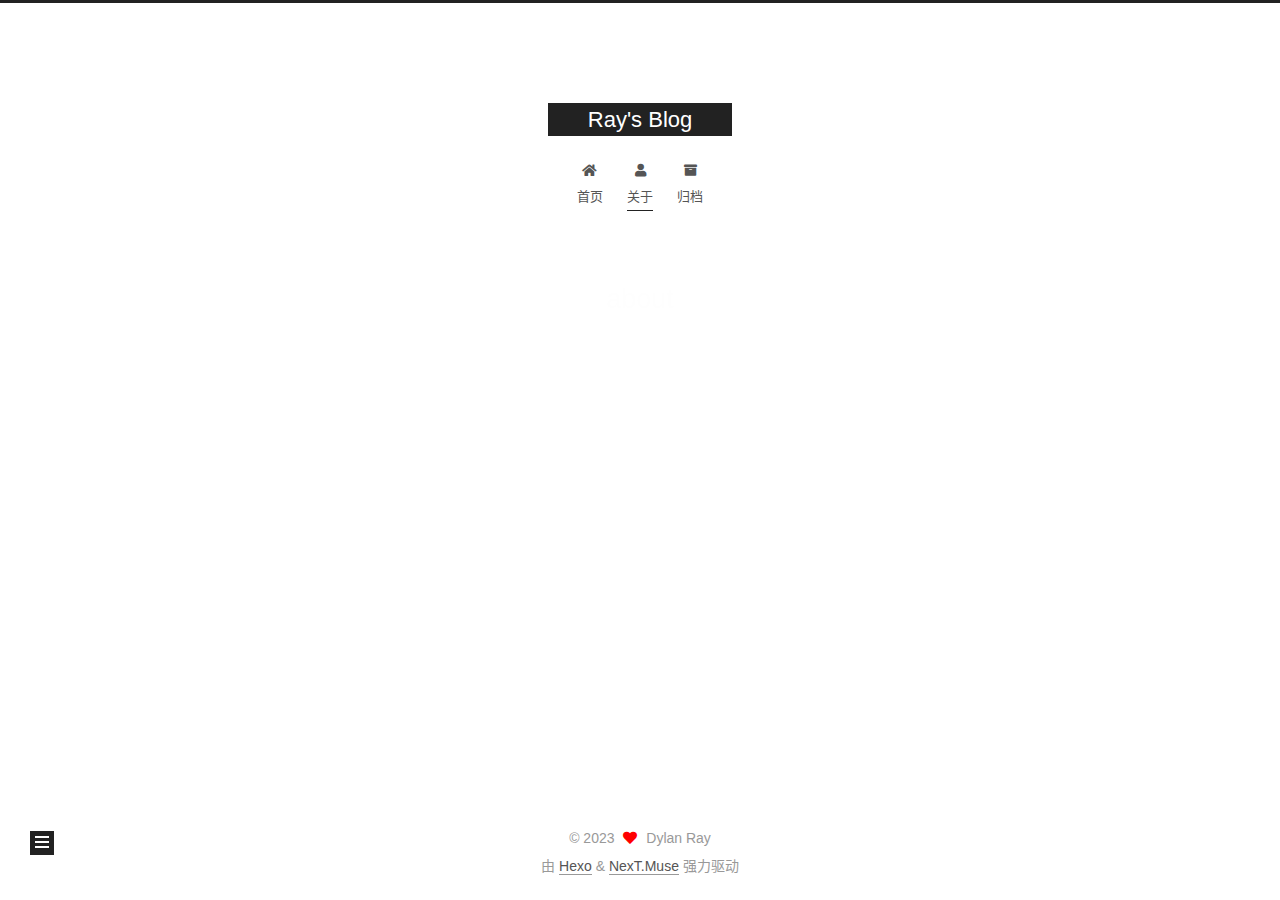
<file: about/index.html>
<!DOCTYPE html>
<html lang="zh-CN">
<head>
  <meta charset="UTF-8">
<meta name="viewport" content="width=device-width, initial-scale=1, maximum-scale=2">
<meta name="theme-color" content="#222">
<meta name="generator" content="Hexo 6.3.0">
  <link rel="apple-touch-icon" sizes="180x180" href="/images/apple-touch-icon-next.png">
  <link rel="icon" type="image/png" sizes="32x32" href="/images/favicon-32x32-next.png">
  <link rel="icon" type="image/png" sizes="16x16" href="/images/favicon-16x16-next.png">
  <link rel="mask-icon" href="/images/logo.svg" color="#222">

<link rel="stylesheet" href="/css/main.css">


<link rel="stylesheet" href="/lib/font-awesome/css/all.min.css">

<script id="hexo-configurations">
    var NexT = window.NexT || {};
    var CONFIG = {"hostname":"example.com","root":"/","scheme":"Muse","version":"7.8.0","exturl":false,"sidebar":{"position":"left","display":"post","padding":18,"offset":12,"onmobile":false},"copycode":{"enable":false,"show_result":false,"style":null},"back2top":{"enable":true,"sidebar":false,"scrollpercent":false},"bookmark":{"enable":false,"color":"#222","save":"auto"},"fancybox":false,"mediumzoom":false,"lazyload":false,"pangu":false,"comments":{"style":"tabs","active":null,"storage":true,"lazyload":false,"nav":null},"algolia":{"hits":{"per_page":10},"labels":{"input_placeholder":"Search for Posts","hits_empty":"We didn't find any results for the search: ${query}","hits_stats":"${hits} results found in ${time} ms"}},"localsearch":{"enable":false,"trigger":"auto","top_n_per_article":1,"unescape":false,"preload":false},"motion":{"enable":true,"async":false,"transition":{"post_block":"fadeIn","post_header":"slideDownIn","post_body":"slideDownIn","coll_header":"slideLeftIn","sidebar":"slideUpIn"}}};
  </script>

  <meta property="og:type" content="website">
<meta property="og:title" content="about">
<meta property="og:url" content="http://example.com/about/index.html">
<meta property="og:site_name" content="Ray&#39;s Blog">
<meta property="og:locale" content="zh_CN">
<meta property="article:published_time" content="2023-11-03T05:25:35.000Z">
<meta property="article:modified_time" content="2023-11-03T05:25:35.954Z">
<meta property="article:author" content="Dylan Ray">
<meta name="twitter:card" content="summary">

<link rel="canonical" href="http://example.com/about/">


<script id="page-configurations">
  // https://hexo.io/docs/variables.html
  CONFIG.page = {
    sidebar: "",
    isHome : false,
    isPost : false,
    lang   : 'zh-CN'
  };
</script>

  <title>about | Ray's Blog
</title>
  






  <noscript>
  <style>
  .use-motion .brand,
  .use-motion .menu-item,
  .sidebar-inner,
  .use-motion .post-block,
  .use-motion .pagination,
  .use-motion .comments,
  .use-motion .post-header,
  .use-motion .post-body,
  .use-motion .collection-header { opacity: initial; }

  .use-motion .site-title,
  .use-motion .site-subtitle {
    opacity: initial;
    top: initial;
  }

  .use-motion .logo-line-before i { left: initial; }
  .use-motion .logo-line-after i { right: initial; }
  </style>
</noscript>

</head>

<body itemscope itemtype="http://schema.org/WebPage">
  <div class="container use-motion">
    <div class="headband"></div>

    <header class="header" itemscope itemtype="http://schema.org/WPHeader">
      <div class="header-inner"><div class="site-brand-container">
  <div class="site-nav-toggle">
    <div class="toggle" aria-label="切换导航栏">
      <span class="toggle-line toggle-line-first"></span>
      <span class="toggle-line toggle-line-middle"></span>
      <span class="toggle-line toggle-line-last"></span>
    </div>
  </div>

  <div class="site-meta">

    <a href="/" class="brand" rel="start">
      <span class="logo-line-before"><i></i></span>
      <h1 class="site-title">Ray's Blog</h1>
      <span class="logo-line-after"><i></i></span>
    </a>
  </div>

  <div class="site-nav-right">
    <div class="toggle popup-trigger">
    </div>
  </div>
</div>




<nav class="site-nav">
  <ul id="menu" class="main-menu menu">
        <li class="menu-item menu-item-home">

    <a href="/" rel="section"><i class="fa fa-home fa-fw"></i>首页</a>

  </li>
        <li class="menu-item menu-item-about">

    <a href="/about/" rel="section"><i class="fa fa-user fa-fw"></i>关于</a>

  </li>
        <li class="menu-item menu-item-archives">

    <a href="/archives/" rel="section"><i class="fa fa-archive fa-fw"></i>归档</a>

  </li>
  </ul>
</nav>




</div>
    </header>

    
  <div class="back-to-top">
    <i class="fa fa-arrow-up"></i>
    <span>0%</span>
  </div>


    <main class="main">
      <div class="main-inner">
        <div class="content-wrap">
          
  
  

          <div class="content page posts-expand">
            

    
    
    
    <div class="post-block" lang="zh-CN">
      <header class="post-header">

<h1 class="post-title" itemprop="name headline">about
</h1>

<div class="post-meta">
  

</div>

</header>

      
      
      
      <div class="post-body">
          

      </div>
      
      
      
    </div>
    

    
    
    


          </div>
          

<script>
  window.addEventListener('tabs:register', () => {
    let { activeClass } = CONFIG.comments;
    if (CONFIG.comments.storage) {
      activeClass = localStorage.getItem('comments_active') || activeClass;
    }
    if (activeClass) {
      let activeTab = document.querySelector(`a[href="#comment-${activeClass}"]`);
      if (activeTab) {
        activeTab.click();
      }
    }
  });
  if (CONFIG.comments.storage) {
    window.addEventListener('tabs:click', event => {
      if (!event.target.matches('.tabs-comment .tab-content .tab-pane')) return;
      let commentClass = event.target.classList[1];
      localStorage.setItem('comments_active', commentClass);
    });
  }
</script>

        </div>
          
  
  <div class="toggle sidebar-toggle">
    <span class="toggle-line toggle-line-first"></span>
    <span class="toggle-line toggle-line-middle"></span>
    <span class="toggle-line toggle-line-last"></span>
  </div>

  <aside class="sidebar">
    <div class="sidebar-inner">

      <ul class="sidebar-nav motion-element">
        <li class="sidebar-nav-toc">
          文章目录
        </li>
        <li class="sidebar-nav-overview">
          站点概览
        </li>
      </ul>

      <!--noindex-->
      <div class="post-toc-wrap sidebar-panel">
      </div>
      <!--/noindex-->

      <div class="site-overview-wrap sidebar-panel">
        <div class="site-author motion-element" itemprop="author" itemscope itemtype="http://schema.org/Person">
  <p class="site-author-name" itemprop="name">Dylan Ray</p>
  <div class="site-description" itemprop="description"></div>
</div>
<div class="site-state-wrap motion-element">
  <nav class="site-state">
      <div class="site-state-item site-state-posts">
          <a href="/archives/">
        
          <span class="site-state-item-count">3</span>
          <span class="site-state-item-name">日志</span>
        </a>
      </div>
  </nav>
</div>



      </div>

    </div>
  </aside>
  <div id="sidebar-dimmer"></div>


      </div>
    </main>

    <footer class="footer">
      <div class="footer-inner">
        

        

<div class="copyright">
  
  &copy; 
  <span itemprop="copyrightYear">2023</span>
  <span class="with-love">
    <i class="fa fa-heart"></i>
  </span>
  <span class="author" itemprop="copyrightHolder">Dylan Ray</span>
</div>
  <div class="powered-by">由 <a href="https://hexo.io/" class="theme-link" rel="noopener" target="_blank">Hexo</a> & <a href="https://muse.theme-next.org/" class="theme-link" rel="noopener" target="_blank">NexT.Muse</a> 强力驱动
  </div>

        








      </div>
    </footer>
  </div>

  
  <script src="/lib/anime.min.js"></script>
  <script src="/lib/velocity/velocity.min.js"></script>
  <script src="/lib/velocity/velocity.ui.min.js"></script>

<script src="/js/utils.js"></script>

<script src="/js/motion.js"></script>


<script src="/js/schemes/muse.js"></script>


<script src="/js/next-boot.js"></script>




  















  

  

  

</body>
</html>
</file>
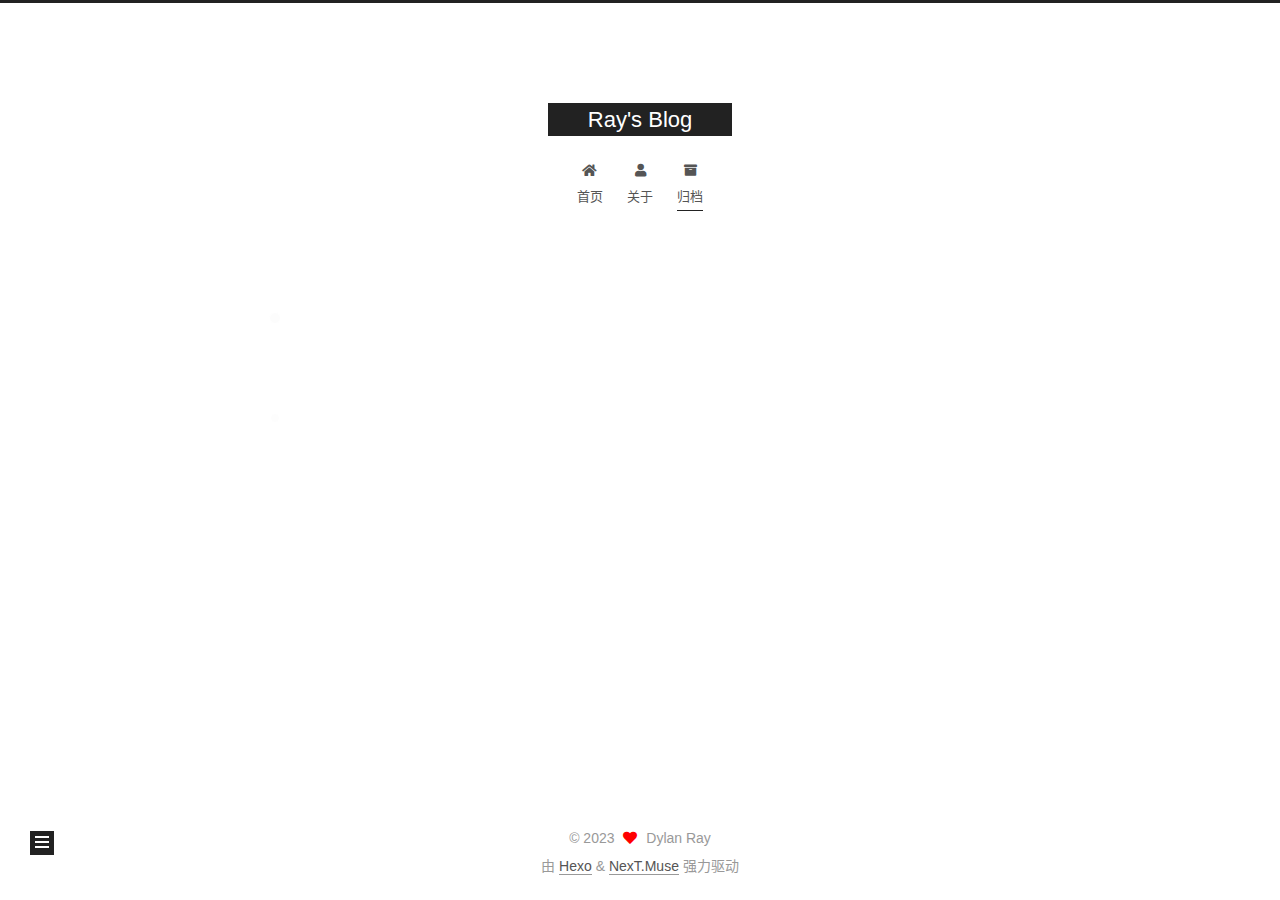
<file: archives/index.html>
<!DOCTYPE html>
<html lang="zh-CN">
<head>
  <meta charset="UTF-8">
<meta name="viewport" content="width=device-width, initial-scale=1, maximum-scale=2">
<meta name="theme-color" content="#222">
<meta name="generator" content="Hexo 6.3.0">
  <link rel="apple-touch-icon" sizes="180x180" href="/images/apple-touch-icon-next.png">
  <link rel="icon" type="image/png" sizes="32x32" href="/images/favicon-32x32-next.png">
  <link rel="icon" type="image/png" sizes="16x16" href="/images/favicon-16x16-next.png">
  <link rel="mask-icon" href="/images/logo.svg" color="#222">

<link rel="stylesheet" href="/css/main.css">


<link rel="stylesheet" href="/lib/font-awesome/css/all.min.css">

<script id="hexo-configurations">
    var NexT = window.NexT || {};
    var CONFIG = {"hostname":"example.com","root":"/","scheme":"Muse","version":"7.8.0","exturl":false,"sidebar":{"position":"left","display":"post","padding":18,"offset":12,"onmobile":false},"copycode":{"enable":false,"show_result":false,"style":null},"back2top":{"enable":true,"sidebar":false,"scrollpercent":false},"bookmark":{"enable":false,"color":"#222","save":"auto"},"fancybox":false,"mediumzoom":false,"lazyload":false,"pangu":false,"comments":{"style":"tabs","active":null,"storage":true,"lazyload":false,"nav":null},"algolia":{"hits":{"per_page":10},"labels":{"input_placeholder":"Search for Posts","hits_empty":"We didn't find any results for the search: ${query}","hits_stats":"${hits} results found in ${time} ms"}},"localsearch":{"enable":false,"trigger":"auto","top_n_per_article":1,"unescape":false,"preload":false},"motion":{"enable":true,"async":false,"transition":{"post_block":"fadeIn","post_header":"slideDownIn","post_body":"slideDownIn","coll_header":"slideLeftIn","sidebar":"slideUpIn"}}};
  </script>

  <meta property="og:type" content="website">
<meta property="og:title" content="Ray&#39;s Blog">
<meta property="og:url" content="http://example.com/archives/index.html">
<meta property="og:site_name" content="Ray&#39;s Blog">
<meta property="og:locale" content="zh_CN">
<meta property="article:author" content="Dylan Ray">
<meta name="twitter:card" content="summary">

<link rel="canonical" href="http://example.com/archives/">


<script id="page-configurations">
  // https://hexo.io/docs/variables.html
  CONFIG.page = {
    sidebar: "",
    isHome : false,
    isPost : false,
    lang   : 'zh-CN'
  };
</script>

  <title>归档 | Ray's Blog</title>
  






  <noscript>
  <style>
  .use-motion .brand,
  .use-motion .menu-item,
  .sidebar-inner,
  .use-motion .post-block,
  .use-motion .pagination,
  .use-motion .comments,
  .use-motion .post-header,
  .use-motion .post-body,
  .use-motion .collection-header { opacity: initial; }

  .use-motion .site-title,
  .use-motion .site-subtitle {
    opacity: initial;
    top: initial;
  }

  .use-motion .logo-line-before i { left: initial; }
  .use-motion .logo-line-after i { right: initial; }
  </style>
</noscript>

</head>

<body itemscope itemtype="http://schema.org/WebPage">
  <div class="container use-motion">
    <div class="headband"></div>

    <header class="header" itemscope itemtype="http://schema.org/WPHeader">
      <div class="header-inner"><div class="site-brand-container">
  <div class="site-nav-toggle">
    <div class="toggle" aria-label="切换导航栏">
      <span class="toggle-line toggle-line-first"></span>
      <span class="toggle-line toggle-line-middle"></span>
      <span class="toggle-line toggle-line-last"></span>
    </div>
  </div>

  <div class="site-meta">

    <a href="/" class="brand" rel="start">
      <span class="logo-line-before"><i></i></span>
      <h1 class="site-title">Ray's Blog</h1>
      <span class="logo-line-after"><i></i></span>
    </a>
  </div>

  <div class="site-nav-right">
    <div class="toggle popup-trigger">
    </div>
  </div>
</div>




<nav class="site-nav">
  <ul id="menu" class="main-menu menu">
        <li class="menu-item menu-item-home">

    <a href="/" rel="section"><i class="fa fa-home fa-fw"></i>首页</a>

  </li>
        <li class="menu-item menu-item-about">

    <a href="/about/" rel="section"><i class="fa fa-user fa-fw"></i>关于</a>

  </li>
        <li class="menu-item menu-item-archives">

    <a href="/archives/" rel="section"><i class="fa fa-archive fa-fw"></i>归档</a>

  </li>
  </ul>
</nav>




</div>
    </header>

    
  <div class="back-to-top">
    <i class="fa fa-arrow-up"></i>
    <span>0%</span>
  </div>


    <main class="main">
      <div class="main-inner">
        <div class="content-wrap">
          

          <div class="content archive">
            

  
  
  
  <div class="post-block">
    <div class="posts-collapse">
      <div class="collection-title">
        <span class="collection-header">嗯..! 目前共计 3 篇日志。 继续努力。</span>
      </div>

      
    <div class="collection-year">
      <span class="collection-header">2023</span>
    </div>

  <article itemscope itemtype="http://schema.org/Article">
    <header class="post-header">

      <div class="post-meta">
        <time itemprop="dateCreated"
              datetime="2023-10-25T10:51:50+08:00"
              content="2023-10-25">
          10-25
        </time>
      </div>

      <div class="post-title">
          <a class="post-title-link" href="/2023/10/25/Fourier-Transform/" itemprop="url">
            <span itemprop="name">傅里叶变换</span>
          </a>
      </div>

    </header>
  </article>

  <article itemscope itemtype="http://schema.org/Article">
    <header class="post-header">

      <div class="post-meta">
        <time itemprop="dateCreated"
              datetime="2023-10-23T16:38:24+08:00"
              content="2023-10-23">
          10-23
        </time>
      </div>

      <div class="post-title">
          <a class="post-title-link" href="/2023/10/23/test-hexo/" itemprop="url">
            <span itemprop="name">test hexo</span>
          </a>
      </div>

    </header>
  </article>

  <article itemscope itemtype="http://schema.org/Article">
    <header class="post-header">

      <div class="post-meta">
        <time itemprop="dateCreated"
              datetime="2023-10-23T16:33:42+08:00"
              content="2023-10-23">
          10-23
        </time>
      </div>

      <div class="post-title">
          <a class="post-title-link" href="/2023/10/23/hello-world/" itemprop="url">
            <span itemprop="name">Hello World</span>
          </a>
      </div>

    </header>
  </article>


    </div>
  </div>
  
  
  

  



          </div>
          

<script>
  window.addEventListener('tabs:register', () => {
    let { activeClass } = CONFIG.comments;
    if (CONFIG.comments.storage) {
      activeClass = localStorage.getItem('comments_active') || activeClass;
    }
    if (activeClass) {
      let activeTab = document.querySelector(`a[href="#comment-${activeClass}"]`);
      if (activeTab) {
        activeTab.click();
      }
    }
  });
  if (CONFIG.comments.storage) {
    window.addEventListener('tabs:click', event => {
      if (!event.target.matches('.tabs-comment .tab-content .tab-pane')) return;
      let commentClass = event.target.classList[1];
      localStorage.setItem('comments_active', commentClass);
    });
  }
</script>

        </div>
          
  
  <div class="toggle sidebar-toggle">
    <span class="toggle-line toggle-line-first"></span>
    <span class="toggle-line toggle-line-middle"></span>
    <span class="toggle-line toggle-line-last"></span>
  </div>

  <aside class="sidebar">
    <div class="sidebar-inner">

      <ul class="sidebar-nav motion-element">
        <li class="sidebar-nav-toc">
          文章目录
        </li>
        <li class="sidebar-nav-overview">
          站点概览
        </li>
      </ul>

      <!--noindex-->
      <div class="post-toc-wrap sidebar-panel">
      </div>
      <!--/noindex-->

      <div class="site-overview-wrap sidebar-panel">
        <div class="site-author motion-element" itemprop="author" itemscope itemtype="http://schema.org/Person">
  <p class="site-author-name" itemprop="name">Dylan Ray</p>
  <div class="site-description" itemprop="description"></div>
</div>
<div class="site-state-wrap motion-element">
  <nav class="site-state">
      <div class="site-state-item site-state-posts">
          <a href="/archives/">
        
          <span class="site-state-item-count">3</span>
          <span class="site-state-item-name">日志</span>
        </a>
      </div>
  </nav>
</div>



      </div>

    </div>
  </aside>
  <div id="sidebar-dimmer"></div>


      </div>
    </main>

    <footer class="footer">
      <div class="footer-inner">
        

        

<div class="copyright">
  
  &copy; 
  <span itemprop="copyrightYear">2023</span>
  <span class="with-love">
    <i class="fa fa-heart"></i>
  </span>
  <span class="author" itemprop="copyrightHolder">Dylan Ray</span>
</div>
  <div class="powered-by">由 <a href="https://hexo.io/" class="theme-link" rel="noopener" target="_blank">Hexo</a> & <a href="https://muse.theme-next.org/" class="theme-link" rel="noopener" target="_blank">NexT.Muse</a> 强力驱动
  </div>

        








      </div>
    </footer>
  </div>

  
  <script src="/lib/anime.min.js"></script>
  <script src="/lib/velocity/velocity.min.js"></script>
  <script src="/lib/velocity/velocity.ui.min.js"></script>

<script src="/js/utils.js"></script>

<script src="/js/motion.js"></script>


<script src="/js/schemes/muse.js"></script>


<script src="/js/next-boot.js"></script>




  















  

  

  

</body>
</html>
</file>
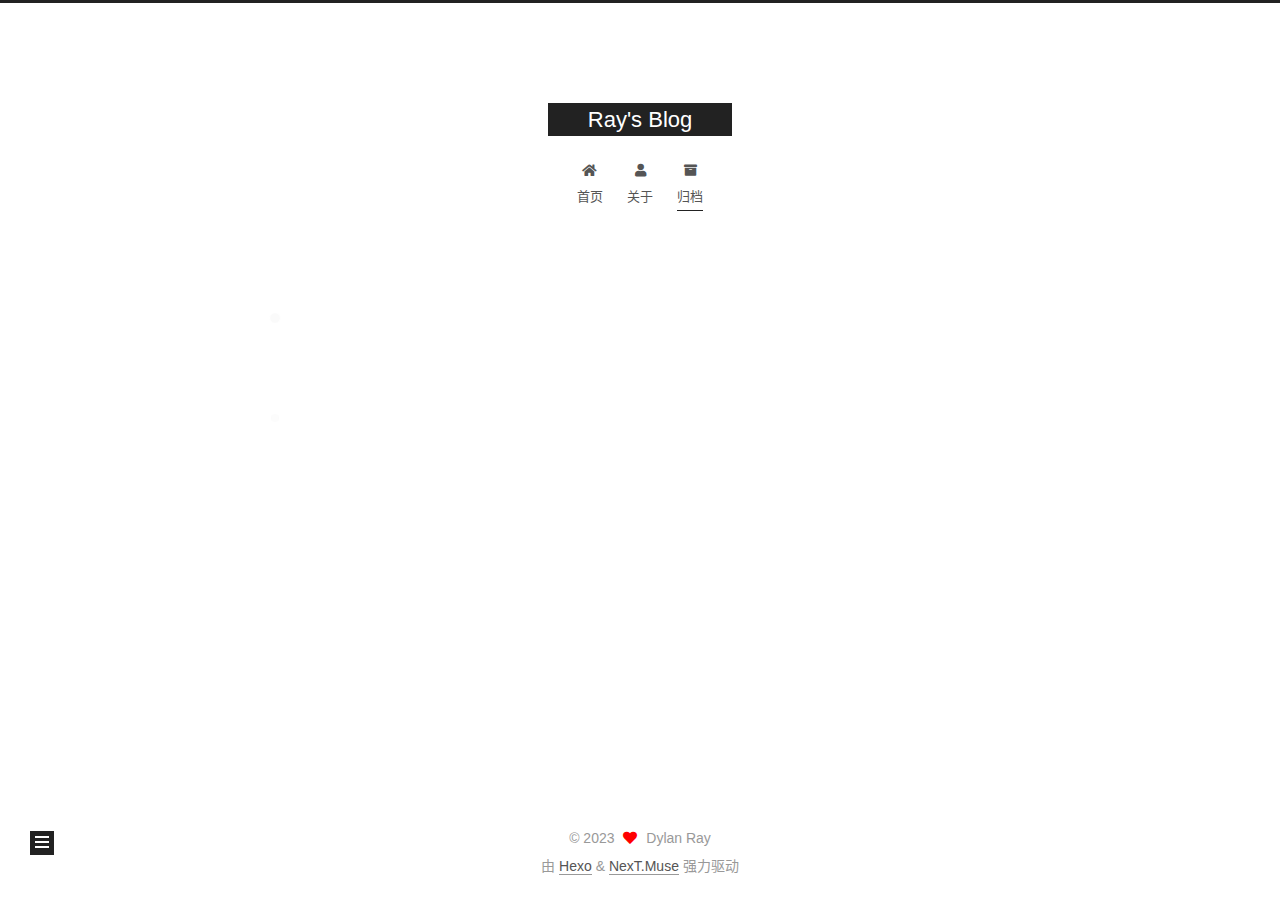
<file: archives/2023/index.html>
<!DOCTYPE html>
<html lang="zh-CN">
<head>
  <meta charset="UTF-8">
<meta name="viewport" content="width=device-width, initial-scale=1, maximum-scale=2">
<meta name="theme-color" content="#222">
<meta name="generator" content="Hexo 6.3.0">
  <link rel="apple-touch-icon" sizes="180x180" href="/images/apple-touch-icon-next.png">
  <link rel="icon" type="image/png" sizes="32x32" href="/images/favicon-32x32-next.png">
  <link rel="icon" type="image/png" sizes="16x16" href="/images/favicon-16x16-next.png">
  <link rel="mask-icon" href="/images/logo.svg" color="#222">

<link rel="stylesheet" href="/css/main.css">


<link rel="stylesheet" href="/lib/font-awesome/css/all.min.css">

<script id="hexo-configurations">
    var NexT = window.NexT || {};
    var CONFIG = {"hostname":"example.com","root":"/","scheme":"Muse","version":"7.8.0","exturl":false,"sidebar":{"position":"left","display":"post","padding":18,"offset":12,"onmobile":false},"copycode":{"enable":false,"show_result":false,"style":null},"back2top":{"enable":true,"sidebar":false,"scrollpercent":false},"bookmark":{"enable":false,"color":"#222","save":"auto"},"fancybox":false,"mediumzoom":false,"lazyload":false,"pangu":false,"comments":{"style":"tabs","active":null,"storage":true,"lazyload":false,"nav":null},"algolia":{"hits":{"per_page":10},"labels":{"input_placeholder":"Search for Posts","hits_empty":"We didn't find any results for the search: ${query}","hits_stats":"${hits} results found in ${time} ms"}},"localsearch":{"enable":false,"trigger":"auto","top_n_per_article":1,"unescape":false,"preload":false},"motion":{"enable":true,"async":false,"transition":{"post_block":"fadeIn","post_header":"slideDownIn","post_body":"slideDownIn","coll_header":"slideLeftIn","sidebar":"slideUpIn"}}};
  </script>

  <meta property="og:type" content="website">
<meta property="og:title" content="Ray&#39;s Blog">
<meta property="og:url" content="http://example.com/archives/2023/index.html">
<meta property="og:site_name" content="Ray&#39;s Blog">
<meta property="og:locale" content="zh_CN">
<meta property="article:author" content="Dylan Ray">
<meta name="twitter:card" content="summary">

<link rel="canonical" href="http://example.com/archives/2023/">


<script id="page-configurations">
  // https://hexo.io/docs/variables.html
  CONFIG.page = {
    sidebar: "",
    isHome : false,
    isPost : false,
    lang   : 'zh-CN'
  };
</script>

  <title>归档 | Ray's Blog</title>
  






  <noscript>
  <style>
  .use-motion .brand,
  .use-motion .menu-item,
  .sidebar-inner,
  .use-motion .post-block,
  .use-motion .pagination,
  .use-motion .comments,
  .use-motion .post-header,
  .use-motion .post-body,
  .use-motion .collection-header { opacity: initial; }

  .use-motion .site-title,
  .use-motion .site-subtitle {
    opacity: initial;
    top: initial;
  }

  .use-motion .logo-line-before i { left: initial; }
  .use-motion .logo-line-after i { right: initial; }
  </style>
</noscript>

</head>

<body itemscope itemtype="http://schema.org/WebPage">
  <div class="container use-motion">
    <div class="headband"></div>

    <header class="header" itemscope itemtype="http://schema.org/WPHeader">
      <div class="header-inner"><div class="site-brand-container">
  <div class="site-nav-toggle">
    <div class="toggle" aria-label="切换导航栏">
      <span class="toggle-line toggle-line-first"></span>
      <span class="toggle-line toggle-line-middle"></span>
      <span class="toggle-line toggle-line-last"></span>
    </div>
  </div>

  <div class="site-meta">

    <a href="/" class="brand" rel="start">
      <span class="logo-line-before"><i></i></span>
      <h1 class="site-title">Ray's Blog</h1>
      <span class="logo-line-after"><i></i></span>
    </a>
  </div>

  <div class="site-nav-right">
    <div class="toggle popup-trigger">
    </div>
  </div>
</div>




<nav class="site-nav">
  <ul id="menu" class="main-menu menu">
        <li class="menu-item menu-item-home">

    <a href="/" rel="section"><i class="fa fa-home fa-fw"></i>首页</a>

  </li>
        <li class="menu-item menu-item-about">

    <a href="/about/" rel="section"><i class="fa fa-user fa-fw"></i>关于</a>

  </li>
        <li class="menu-item menu-item-archives">

    <a href="/archives/" rel="section"><i class="fa fa-archive fa-fw"></i>归档</a>

  </li>
  </ul>
</nav>




</div>
    </header>

    
  <div class="back-to-top">
    <i class="fa fa-arrow-up"></i>
    <span>0%</span>
  </div>


    <main class="main">
      <div class="main-inner">
        <div class="content-wrap">
          

          <div class="content archive">
            

  
  
  
  <div class="post-block">
    <div class="posts-collapse">
      <div class="collection-title">
        <span class="collection-header">嗯..! 目前共计 3 篇日志。 继续努力。</span>
      </div>

      
    <div class="collection-year">
      <span class="collection-header">2023</span>
    </div>

  <article itemscope itemtype="http://schema.org/Article">
    <header class="post-header">

      <div class="post-meta">
        <time itemprop="dateCreated"
              datetime="2023-10-25T10:51:50+08:00"
              content="2023-10-25">
          10-25
        </time>
      </div>

      <div class="post-title">
          <a class="post-title-link" href="/2023/10/25/Fourier-Transform/" itemprop="url">
            <span itemprop="name">傅里叶变换</span>
          </a>
      </div>

    </header>
  </article>

  <article itemscope itemtype="http://schema.org/Article">
    <header class="post-header">

      <div class="post-meta">
        <time itemprop="dateCreated"
              datetime="2023-10-23T16:38:24+08:00"
              content="2023-10-23">
          10-23
        </time>
      </div>

      <div class="post-title">
          <a class="post-title-link" href="/2023/10/23/test-hexo/" itemprop="url">
            <span itemprop="name">test hexo</span>
          </a>
      </div>

    </header>
  </article>

  <article itemscope itemtype="http://schema.org/Article">
    <header class="post-header">

      <div class="post-meta">
        <time itemprop="dateCreated"
              datetime="2023-10-23T16:33:42+08:00"
              content="2023-10-23">
          10-23
        </time>
      </div>

      <div class="post-title">
          <a class="post-title-link" href="/2023/10/23/hello-world/" itemprop="url">
            <span itemprop="name">Hello World</span>
          </a>
      </div>

    </header>
  </article>


    </div>
  </div>
  
  
  

  



          </div>
          

<script>
  window.addEventListener('tabs:register', () => {
    let { activeClass } = CONFIG.comments;
    if (CONFIG.comments.storage) {
      activeClass = localStorage.getItem('comments_active') || activeClass;
    }
    if (activeClass) {
      let activeTab = document.querySelector(`a[href="#comment-${activeClass}"]`);
      if (activeTab) {
        activeTab.click();
      }
    }
  });
  if (CONFIG.comments.storage) {
    window.addEventListener('tabs:click', event => {
      if (!event.target.matches('.tabs-comment .tab-content .tab-pane')) return;
      let commentClass = event.target.classList[1];
      localStorage.setItem('comments_active', commentClass);
    });
  }
</script>

        </div>
          
  
  <div class="toggle sidebar-toggle">
    <span class="toggle-line toggle-line-first"></span>
    <span class="toggle-line toggle-line-middle"></span>
    <span class="toggle-line toggle-line-last"></span>
  </div>

  <aside class="sidebar">
    <div class="sidebar-inner">

      <ul class="sidebar-nav motion-element">
        <li class="sidebar-nav-toc">
          文章目录
        </li>
        <li class="sidebar-nav-overview">
          站点概览
        </li>
      </ul>

      <!--noindex-->
      <div class="post-toc-wrap sidebar-panel">
      </div>
      <!--/noindex-->

      <div class="site-overview-wrap sidebar-panel">
        <div class="site-author motion-element" itemprop="author" itemscope itemtype="http://schema.org/Person">
  <p class="site-author-name" itemprop="name">Dylan Ray</p>
  <div class="site-description" itemprop="description"></div>
</div>
<div class="site-state-wrap motion-element">
  <nav class="site-state">
      <div class="site-state-item site-state-posts">
          <a href="/archives/">
        
          <span class="site-state-item-count">3</span>
          <span class="site-state-item-name">日志</span>
        </a>
      </div>
  </nav>
</div>



      </div>

    </div>
  </aside>
  <div id="sidebar-dimmer"></div>


      </div>
    </main>

    <footer class="footer">
      <div class="footer-inner">
        

        

<div class="copyright">
  
  &copy; 
  <span itemprop="copyrightYear">2023</span>
  <span class="with-love">
    <i class="fa fa-heart"></i>
  </span>
  <span class="author" itemprop="copyrightHolder">Dylan Ray</span>
</div>
  <div class="powered-by">由 <a href="https://hexo.io/" class="theme-link" rel="noopener" target="_blank">Hexo</a> & <a href="https://muse.theme-next.org/" class="theme-link" rel="noopener" target="_blank">NexT.Muse</a> 强力驱动
  </div>

        








      </div>
    </footer>
  </div>

  
  <script src="/lib/anime.min.js"></script>
  <script src="/lib/velocity/velocity.min.js"></script>
  <script src="/lib/velocity/velocity.ui.min.js"></script>

<script src="/js/utils.js"></script>

<script src="/js/motion.js"></script>


<script src="/js/schemes/muse.js"></script>


<script src="/js/next-boot.js"></script>




  















  

  

  

</body>
</html>
</file>
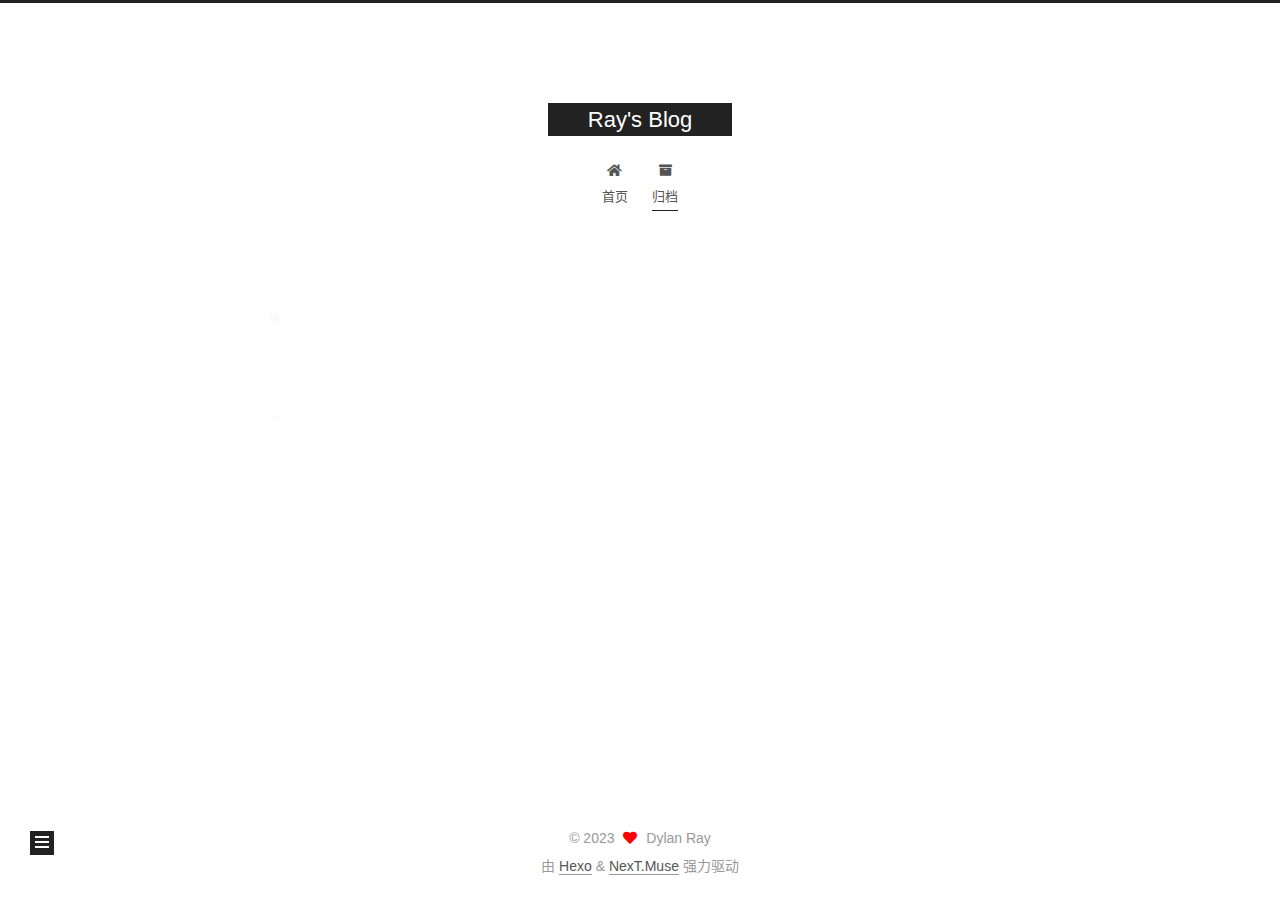
<file: archives/2023/10/index.html>
<!DOCTYPE html>
<html lang="zh-CN">
<head>
  <meta charset="UTF-8">
<meta name="viewport" content="width=device-width, initial-scale=1, maximum-scale=2">
<meta name="theme-color" content="#222">
<meta name="generator" content="Hexo 6.3.0">
  <link rel="apple-touch-icon" sizes="180x180" href="/images/apple-touch-icon-next.png">
  <link rel="icon" type="image/png" sizes="32x32" href="/images/favicon-32x32-next.png">
  <link rel="icon" type="image/png" sizes="16x16" href="/images/favicon-16x16-next.png">
  <link rel="mask-icon" href="/images/logo.svg" color="#222">

<link rel="stylesheet" href="/css/main.css">


<link rel="stylesheet" href="/lib/font-awesome/css/all.min.css">

<script id="hexo-configurations">
    var NexT = window.NexT || {};
    var CONFIG = {"hostname":"example.com","root":"/","scheme":"Muse","version":"7.8.0","exturl":false,"sidebar":{"position":"left","display":"post","padding":18,"offset":12,"onmobile":false},"copycode":{"enable":false,"show_result":false,"style":null},"back2top":{"enable":true,"sidebar":false,"scrollpercent":false},"bookmark":{"enable":false,"color":"#222","save":"auto"},"fancybox":false,"mediumzoom":false,"lazyload":false,"pangu":false,"comments":{"style":"tabs","active":null,"storage":true,"lazyload":false,"nav":null},"algolia":{"hits":{"per_page":10},"labels":{"input_placeholder":"Search for Posts","hits_empty":"We didn't find any results for the search: ${query}","hits_stats":"${hits} results found in ${time} ms"}},"localsearch":{"enable":false,"trigger":"auto","top_n_per_article":1,"unescape":false,"preload":false},"motion":{"enable":true,"async":false,"transition":{"post_block":"fadeIn","post_header":"slideDownIn","post_body":"slideDownIn","coll_header":"slideLeftIn","sidebar":"slideUpIn"}}};
  </script>

  <meta property="og:type" content="website">
<meta property="og:title" content="Ray&#39;s Blog">
<meta property="og:url" content="http://example.com/archives/2023/10/index.html">
<meta property="og:site_name" content="Ray&#39;s Blog">
<meta property="og:locale" content="zh_CN">
<meta property="article:author" content="Dylan Ray">
<meta name="twitter:card" content="summary">

<link rel="canonical" href="http://example.com/archives/2023/10/">


<script id="page-configurations">
  // https://hexo.io/docs/variables.html
  CONFIG.page = {
    sidebar: "",
    isHome : false,
    isPost : false,
    lang   : 'zh-CN'
  };
</script>

  <title>归档 | Ray's Blog</title>
  






  <noscript>
  <style>
  .use-motion .brand,
  .use-motion .menu-item,
  .sidebar-inner,
  .use-motion .post-block,
  .use-motion .pagination,
  .use-motion .comments,
  .use-motion .post-header,
  .use-motion .post-body,
  .use-motion .collection-header { opacity: initial; }

  .use-motion .site-title,
  .use-motion .site-subtitle {
    opacity: initial;
    top: initial;
  }

  .use-motion .logo-line-before i { left: initial; }
  .use-motion .logo-line-after i { right: initial; }
  </style>
</noscript>

</head>

<body itemscope itemtype="http://schema.org/WebPage">
  <div class="container use-motion">
    <div class="headband"></div>

    <header class="header" itemscope itemtype="http://schema.org/WPHeader">
      <div class="header-inner"><div class="site-brand-container">
  <div class="site-nav-toggle">
    <div class="toggle" aria-label="切换导航栏">
      <span class="toggle-line toggle-line-first"></span>
      <span class="toggle-line toggle-line-middle"></span>
      <span class="toggle-line toggle-line-last"></span>
    </div>
  </div>

  <div class="site-meta">

    <a href="/" class="brand" rel="start">
      <span class="logo-line-before"><i></i></span>
      <h1 class="site-title">Ray's Blog</h1>
      <span class="logo-line-after"><i></i></span>
    </a>
  </div>

  <div class="site-nav-right">
    <div class="toggle popup-trigger">
    </div>
  </div>
</div>




<nav class="site-nav">
  <ul id="menu" class="main-menu menu">
        <li class="menu-item menu-item-home">

    <a href="/" rel="section"><i class="fa fa-home fa-fw"></i>首页</a>

  </li>
        <li class="menu-item menu-item-archives">

    <a href="/archives/" rel="section"><i class="fa fa-archive fa-fw"></i>归档</a>

  </li>
  </ul>
</nav>




</div>
    </header>

    
  <div class="back-to-top">
    <i class="fa fa-arrow-up"></i>
    <span>0%</span>
  </div>


    <main class="main">
      <div class="main-inner">
        <div class="content-wrap">
          

          <div class="content archive">
            

  
  
  
  <div class="post-block">
    <div class="posts-collapse">
      <div class="collection-title">
        <span class="collection-header">嗯..! 目前共计 2 篇日志。 继续努力。</span>
      </div>

      
    <div class="collection-year">
      <span class="collection-header">2023</span>
    </div>

  <article itemscope itemtype="http://schema.org/Article">
    <header class="post-header">

      <div class="post-meta">
        <time itemprop="dateCreated"
              datetime="2023-10-23T16:38:24+08:00"
              content="2023-10-23">
          10-23
        </time>
      </div>

      <div class="post-title">
          <a class="post-title-link" href="/2023/10/23/test-hexo/" itemprop="url">
            <span itemprop="name">test hexo</span>
          </a>
      </div>

    </header>
  </article>

  <article itemscope itemtype="http://schema.org/Article">
    <header class="post-header">

      <div class="post-meta">
        <time itemprop="dateCreated"
              datetime="2023-10-23T16:33:42+08:00"
              content="2023-10-23">
          10-23
        </time>
      </div>

      <div class="post-title">
          <a class="post-title-link" href="/2023/10/23/hello-world/" itemprop="url">
            <span itemprop="name">Hello World</span>
          </a>
      </div>

    </header>
  </article>


    </div>
  </div>
  
  
  

  



          </div>
          

<script>
  window.addEventListener('tabs:register', () => {
    let { activeClass } = CONFIG.comments;
    if (CONFIG.comments.storage) {
      activeClass = localStorage.getItem('comments_active') || activeClass;
    }
    if (activeClass) {
      let activeTab = document.querySelector(`a[href="#comment-${activeClass}"]`);
      if (activeTab) {
        activeTab.click();
      }
    }
  });
  if (CONFIG.comments.storage) {
    window.addEventListener('tabs:click', event => {
      if (!event.target.matches('.tabs-comment .tab-content .tab-pane')) return;
      let commentClass = event.target.classList[1];
      localStorage.setItem('comments_active', commentClass);
    });
  }
</script>

        </div>
          
  
  <div class="toggle sidebar-toggle">
    <span class="toggle-line toggle-line-first"></span>
    <span class="toggle-line toggle-line-middle"></span>
    <span class="toggle-line toggle-line-last"></span>
  </div>

  <aside class="sidebar">
    <div class="sidebar-inner">

      <ul class="sidebar-nav motion-element">
        <li class="sidebar-nav-toc">
          文章目录
        </li>
        <li class="sidebar-nav-overview">
          站点概览
        </li>
      </ul>

      <!--noindex-->
      <div class="post-toc-wrap sidebar-panel">
      </div>
      <!--/noindex-->

      <div class="site-overview-wrap sidebar-panel">
        <div class="site-author motion-element" itemprop="author" itemscope itemtype="http://schema.org/Person">
  <p class="site-author-name" itemprop="name">Dylan Ray</p>
  <div class="site-description" itemprop="description"></div>
</div>
<div class="site-state-wrap motion-element">
  <nav class="site-state">
      <div class="site-state-item site-state-posts">
          <a href="/archives/">
        
          <span class="site-state-item-count">2</span>
          <span class="site-state-item-name">日志</span>
        </a>
      </div>
  </nav>
</div>



      </div>

    </div>
  </aside>
  <div id="sidebar-dimmer"></div>


      </div>
    </main>

    <footer class="footer">
      <div class="footer-inner">
        

        

<div class="copyright">
  
  &copy; 
  <span itemprop="copyrightYear">2023</span>
  <span class="with-love">
    <i class="fa fa-heart"></i>
  </span>
  <span class="author" itemprop="copyrightHolder">Dylan Ray</span>
</div>
  <div class="powered-by">由 <a href="https://hexo.io/" class="theme-link" rel="noopener" target="_blank">Hexo</a> & <a href="https://muse.theme-next.org/" class="theme-link" rel="noopener" target="_blank">NexT.Muse</a> 强力驱动
  </div>

        








      </div>
    </footer>
  </div>

  
  <script src="/lib/anime.min.js"></script>
  <script src="/lib/velocity/velocity.min.js"></script>
  <script src="/lib/velocity/velocity.ui.min.js"></script>

<script src="/js/utils.js"></script>

<script src="/js/motion.js"></script>


<script src="/js/schemes/muse.js"></script>


<script src="/js/next-boot.js"></script>




  















  

  

</body>
</html>
</file>
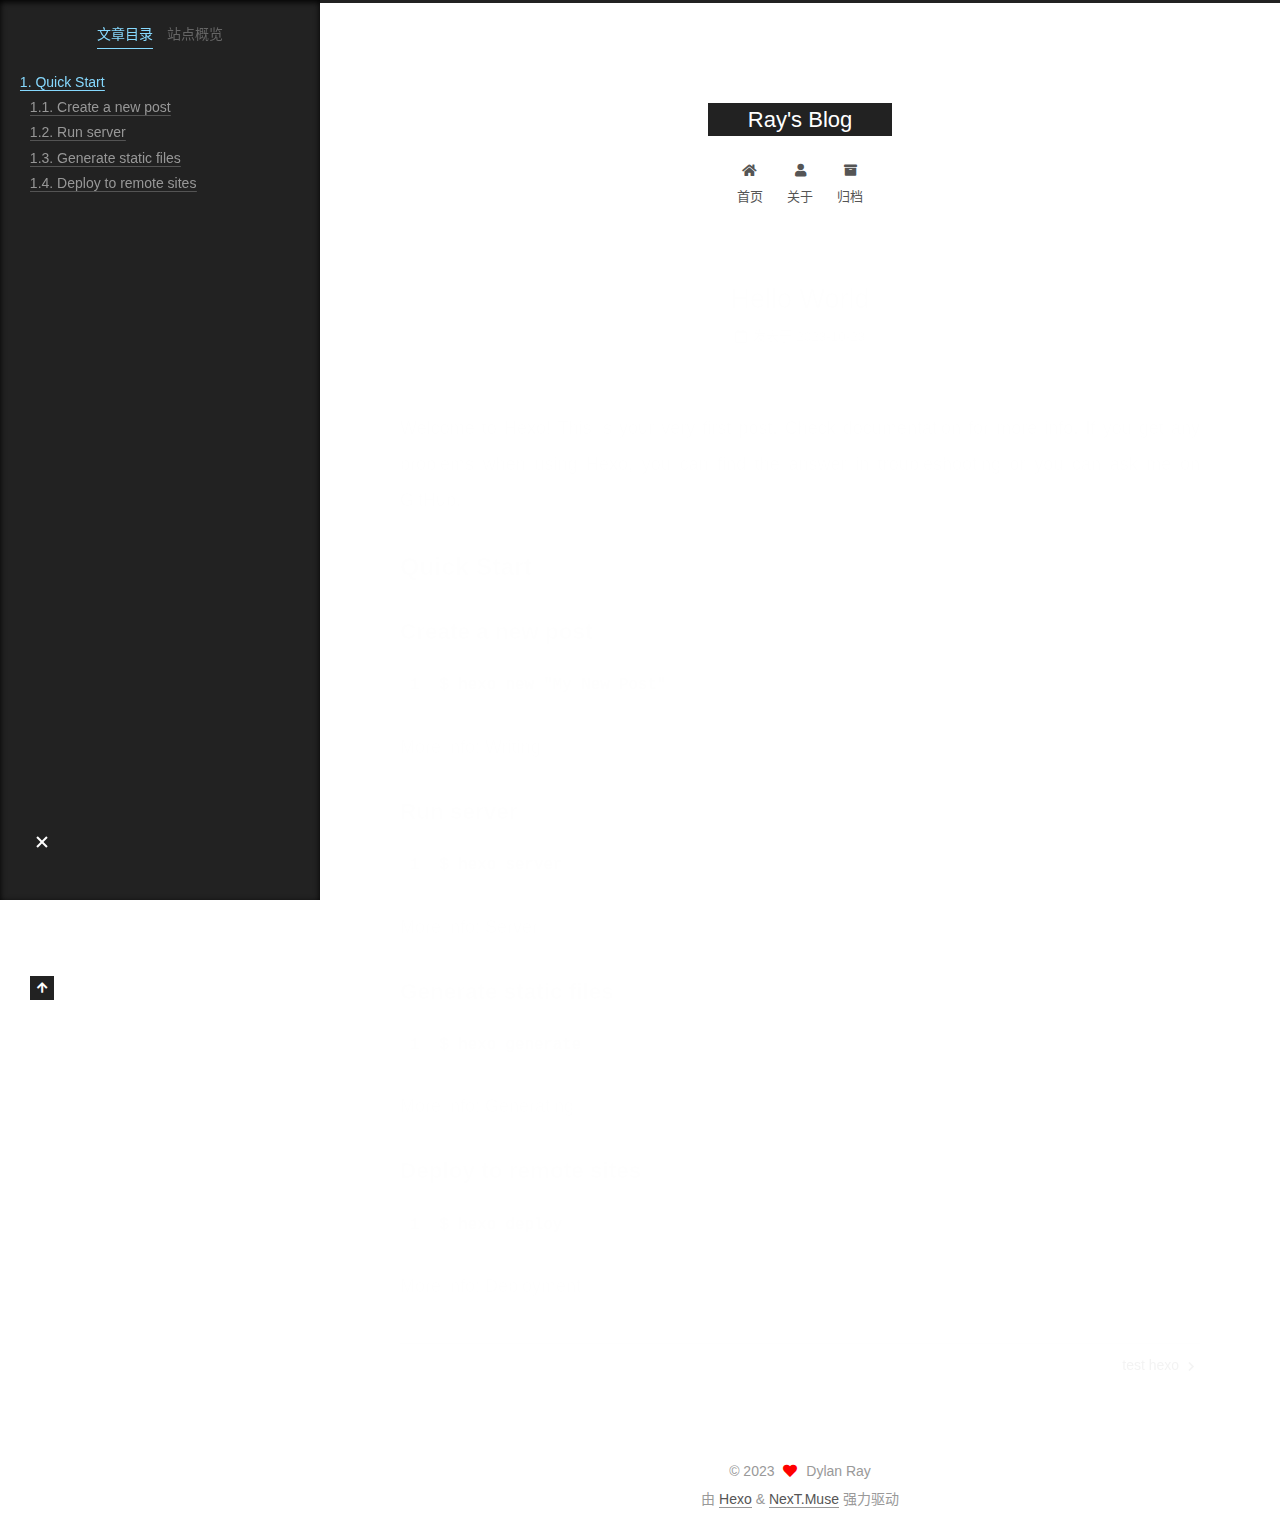
<file: 2023/10/23/hello-world/index.html>
<!DOCTYPE html>
<html lang="zh-CN">
<head>
  <meta charset="UTF-8">
<meta name="viewport" content="width=device-width, initial-scale=1, maximum-scale=2">
<meta name="theme-color" content="#222">
<meta name="generator" content="Hexo 6.3.0">
  <link rel="apple-touch-icon" sizes="180x180" href="/images/apple-touch-icon-next.png">
  <link rel="icon" type="image/png" sizes="32x32" href="/images/favicon-32x32-next.png">
  <link rel="icon" type="image/png" sizes="16x16" href="/images/favicon-16x16-next.png">
  <link rel="mask-icon" href="/images/logo.svg" color="#222">

<link rel="stylesheet" href="/css/main.css">


<link rel="stylesheet" href="/lib/font-awesome/css/all.min.css">

<script id="hexo-configurations">
    var NexT = window.NexT || {};
    var CONFIG = {"hostname":"example.com","root":"/","scheme":"Muse","version":"7.8.0","exturl":false,"sidebar":{"position":"left","display":"post","padding":18,"offset":12,"onmobile":false},"copycode":{"enable":false,"show_result":false,"style":null},"back2top":{"enable":true,"sidebar":false,"scrollpercent":false},"bookmark":{"enable":false,"color":"#222","save":"auto"},"fancybox":false,"mediumzoom":false,"lazyload":false,"pangu":false,"comments":{"style":"tabs","active":null,"storage":true,"lazyload":false,"nav":null},"algolia":{"hits":{"per_page":10},"labels":{"input_placeholder":"Search for Posts","hits_empty":"We didn't find any results for the search: ${query}","hits_stats":"${hits} results found in ${time} ms"}},"localsearch":{"enable":false,"trigger":"auto","top_n_per_article":1,"unescape":false,"preload":false},"motion":{"enable":true,"async":false,"transition":{"post_block":"fadeIn","post_header":"slideDownIn","post_body":"slideDownIn","coll_header":"slideLeftIn","sidebar":"slideUpIn"}}};
  </script>

  <meta name="description" content="Welcome to Hexo! This is your very first post. Check documentation for more info. If you get any problems when using Hexo, you can find the answer in troubleshooting or you can ask me on GitHub.">
<meta property="og:type" content="article">
<meta property="og:title" content="Hello World">
<meta property="og:url" content="http://example.com/2023/10/23/hello-world/index.html">
<meta property="og:site_name" content="Ray&#39;s Blog">
<meta property="og:description" content="Welcome to Hexo! This is your very first post. Check documentation for more info. If you get any problems when using Hexo, you can find the answer in troubleshooting or you can ask me on GitHub.">
<meta property="og:locale" content="zh_CN">
<meta property="article:published_time" content="2023-10-23T08:33:42.518Z">
<meta property="article:modified_time" content="2023-10-23T08:33:42.518Z">
<meta property="article:author" content="Dylan Ray">
<meta name="twitter:card" content="summary">

<link rel="canonical" href="http://example.com/2023/10/23/hello-world/">


<script id="page-configurations">
  // https://hexo.io/docs/variables.html
  CONFIG.page = {
    sidebar: "",
    isHome : false,
    isPost : true,
    lang   : 'zh-CN'
  };
</script>

  <title>Hello World | Ray's Blog</title>
  






  <noscript>
  <style>
  .use-motion .brand,
  .use-motion .menu-item,
  .sidebar-inner,
  .use-motion .post-block,
  .use-motion .pagination,
  .use-motion .comments,
  .use-motion .post-header,
  .use-motion .post-body,
  .use-motion .collection-header { opacity: initial; }

  .use-motion .site-title,
  .use-motion .site-subtitle {
    opacity: initial;
    top: initial;
  }

  .use-motion .logo-line-before i { left: initial; }
  .use-motion .logo-line-after i { right: initial; }
  </style>
</noscript>

</head>

<body itemscope itemtype="http://schema.org/WebPage">
  <div class="container use-motion">
    <div class="headband"></div>

    <header class="header" itemscope itemtype="http://schema.org/WPHeader">
      <div class="header-inner"><div class="site-brand-container">
  <div class="site-nav-toggle">
    <div class="toggle" aria-label="切换导航栏">
      <span class="toggle-line toggle-line-first"></span>
      <span class="toggle-line toggle-line-middle"></span>
      <span class="toggle-line toggle-line-last"></span>
    </div>
  </div>

  <div class="site-meta">

    <a href="/" class="brand" rel="start">
      <span class="logo-line-before"><i></i></span>
      <h1 class="site-title">Ray's Blog</h1>
      <span class="logo-line-after"><i></i></span>
    </a>
  </div>

  <div class="site-nav-right">
    <div class="toggle popup-trigger">
    </div>
  </div>
</div>




<nav class="site-nav">
  <ul id="menu" class="main-menu menu">
        <li class="menu-item menu-item-home">

    <a href="/" rel="section"><i class="fa fa-home fa-fw"></i>首页</a>

  </li>
        <li class="menu-item menu-item-about">

    <a href="/about/" rel="section"><i class="fa fa-user fa-fw"></i>关于</a>

  </li>
        <li class="menu-item menu-item-archives">

    <a href="/archives/" rel="section"><i class="fa fa-archive fa-fw"></i>归档</a>

  </li>
  </ul>
</nav>




</div>
    </header>

    
  <div class="back-to-top">
    <i class="fa fa-arrow-up"></i>
    <span>0%</span>
  </div>


    <main class="main">
      <div class="main-inner">
        <div class="content-wrap">
          

          <div class="content post posts-expand">
            

    
  
  
  <article itemscope itemtype="http://schema.org/Article" class="post-block" lang="zh-CN">
    <link itemprop="mainEntityOfPage" href="http://example.com/2023/10/23/hello-world/">

    <span hidden itemprop="author" itemscope itemtype="http://schema.org/Person">
      <meta itemprop="image" content="/images/avatar.gif">
      <meta itemprop="name" content="Dylan Ray">
      <meta itemprop="description" content="">
    </span>

    <span hidden itemprop="publisher" itemscope itemtype="http://schema.org/Organization">
      <meta itemprop="name" content="Ray's Blog">
    </span>
      <header class="post-header">
        <h1 class="post-title" itemprop="name headline">
          Hello World
        </h1>

        <div class="post-meta">
            <span class="post-meta-item">
              <span class="post-meta-item-icon">
                <i class="far fa-calendar"></i>
              </span>
              <span class="post-meta-item-text">发表于</span>

              <time title="创建时间：2023-10-23 16:33:42" itemprop="dateCreated datePublished" datetime="2023-10-23T16:33:42+08:00">2023-10-23</time>
            </span>

          

        </div>
      </header>

    
    
    
    <div class="post-body" itemprop="articleBody">

      
        <p>Welcome to <a target="_blank" rel="noopener" href="https://hexo.io/">Hexo</a>! This is your very
first post. Check <a target="_blank" rel="noopener" href="https://hexo.io/docs/">documentation</a> for
more info. If you get any problems when using Hexo, you can find the
answer in <a
target="_blank" rel="noopener" href="https://hexo.io/docs/troubleshooting.html">troubleshooting</a> or
you can ask me on <a
target="_blank" rel="noopener" href="https://github.com/hexojs/hexo/issues">GitHub</a>.</p>
<h2 id="quick-start">Quick Start</h2>
<h3 id="create-a-new-post">Create a new post</h3>
<figure class="highlight bash"><table><tr><td class="gutter"><pre><span class="line">1</span><br></pre></td><td class="code"><pre><span class="line">$ hexo new <span class="string">&quot;My New Post&quot;</span></span><br></pre></td></tr></table></figure>
<p>More info: <a
target="_blank" rel="noopener" href="https://hexo.io/docs/writing.html">Writing</a></p>
<h3 id="run-server">Run server</h3>
<figure class="highlight bash"><table><tr><td class="gutter"><pre><span class="line">1</span><br></pre></td><td class="code"><pre><span class="line">$ hexo server</span><br></pre></td></tr></table></figure>
<p>More info: <a target="_blank" rel="noopener" href="https://hexo.io/docs/server.html">Server</a></p>
<h3 id="generate-static-files">Generate static files</h3>
<figure class="highlight bash"><table><tr><td class="gutter"><pre><span class="line">1</span><br></pre></td><td class="code"><pre><span class="line">$ hexo generate</span><br></pre></td></tr></table></figure>
<p>More info: <a
target="_blank" rel="noopener" href="https://hexo.io/docs/generating.html">Generating</a></p>
<h3 id="deploy-to-remote-sites">Deploy to remote sites</h3>
<figure class="highlight bash"><table><tr><td class="gutter"><pre><span class="line">1</span><br></pre></td><td class="code"><pre><span class="line">$ hexo deploy</span><br></pre></td></tr></table></figure>
<p>More info: <a
target="_blank" rel="noopener" href="https://hexo.io/docs/one-command-deployment.html">Deployment</a></p>

    </div>

    
    
    

      <footer class="post-footer">

        


        
    <div class="post-nav">
      <div class="post-nav-item"></div>
      <div class="post-nav-item">
    <a href="/2023/10/23/test-hexo/" rel="next" title="test hexo">
      test hexo <i class="fa fa-chevron-right"></i>
    </a></div>
    </div>
      </footer>
    
  </article>
  
  
  



          </div>
          

<script>
  window.addEventListener('tabs:register', () => {
    let { activeClass } = CONFIG.comments;
    if (CONFIG.comments.storage) {
      activeClass = localStorage.getItem('comments_active') || activeClass;
    }
    if (activeClass) {
      let activeTab = document.querySelector(`a[href="#comment-${activeClass}"]`);
      if (activeTab) {
        activeTab.click();
      }
    }
  });
  if (CONFIG.comments.storage) {
    window.addEventListener('tabs:click', event => {
      if (!event.target.matches('.tabs-comment .tab-content .tab-pane')) return;
      let commentClass = event.target.classList[1];
      localStorage.setItem('comments_active', commentClass);
    });
  }
</script>

        </div>
          
  
  <div class="toggle sidebar-toggle">
    <span class="toggle-line toggle-line-first"></span>
    <span class="toggle-line toggle-line-middle"></span>
    <span class="toggle-line toggle-line-last"></span>
  </div>

  <aside class="sidebar">
    <div class="sidebar-inner">

      <ul class="sidebar-nav motion-element">
        <li class="sidebar-nav-toc">
          文章目录
        </li>
        <li class="sidebar-nav-overview">
          站点概览
        </li>
      </ul>

      <!--noindex-->
      <div class="post-toc-wrap sidebar-panel">
          <div class="post-toc motion-element"><ol class="nav"><li class="nav-item nav-level-2"><a class="nav-link" href="#quick-start"><span class="nav-number">1.</span> <span class="nav-text">Quick Start</span></a><ol class="nav-child"><li class="nav-item nav-level-3"><a class="nav-link" href="#create-a-new-post"><span class="nav-number">1.1.</span> <span class="nav-text">Create a new post</span></a></li><li class="nav-item nav-level-3"><a class="nav-link" href="#run-server"><span class="nav-number">1.2.</span> <span class="nav-text">Run server</span></a></li><li class="nav-item nav-level-3"><a class="nav-link" href="#generate-static-files"><span class="nav-number">1.3.</span> <span class="nav-text">Generate static files</span></a></li><li class="nav-item nav-level-3"><a class="nav-link" href="#deploy-to-remote-sites"><span class="nav-number">1.4.</span> <span class="nav-text">Deploy to remote sites</span></a></li></ol></li></ol></div>
      </div>
      <!--/noindex-->

      <div class="site-overview-wrap sidebar-panel">
        <div class="site-author motion-element" itemprop="author" itemscope itemtype="http://schema.org/Person">
  <p class="site-author-name" itemprop="name">Dylan Ray</p>
  <div class="site-description" itemprop="description"></div>
</div>
<div class="site-state-wrap motion-element">
  <nav class="site-state">
      <div class="site-state-item site-state-posts">
          <a href="/archives/">
        
          <span class="site-state-item-count">3</span>
          <span class="site-state-item-name">日志</span>
        </a>
      </div>
  </nav>
</div>



      </div>

    </div>
  </aside>
  <div id="sidebar-dimmer"></div>


      </div>
    </main>

    <footer class="footer">
      <div class="footer-inner">
        

        

<div class="copyright">
  
  &copy; 
  <span itemprop="copyrightYear">2023</span>
  <span class="with-love">
    <i class="fa fa-heart"></i>
  </span>
  <span class="author" itemprop="copyrightHolder">Dylan Ray</span>
</div>
  <div class="powered-by">由 <a href="https://hexo.io/" class="theme-link" rel="noopener" target="_blank">Hexo</a> & <a href="https://muse.theme-next.org/" class="theme-link" rel="noopener" target="_blank">NexT.Muse</a> 强力驱动
  </div>

        








      </div>
    </footer>
  </div>

  
  <script src="/lib/anime.min.js"></script>
  <script src="/lib/velocity/velocity.min.js"></script>
  <script src="/lib/velocity/velocity.ui.min.js"></script>

<script src="/js/utils.js"></script>

<script src="/js/motion.js"></script>


<script src="/js/schemes/muse.js"></script>


<script src="/js/next-boot.js"></script>




  















  

  

  

</body>
</html>
</file>
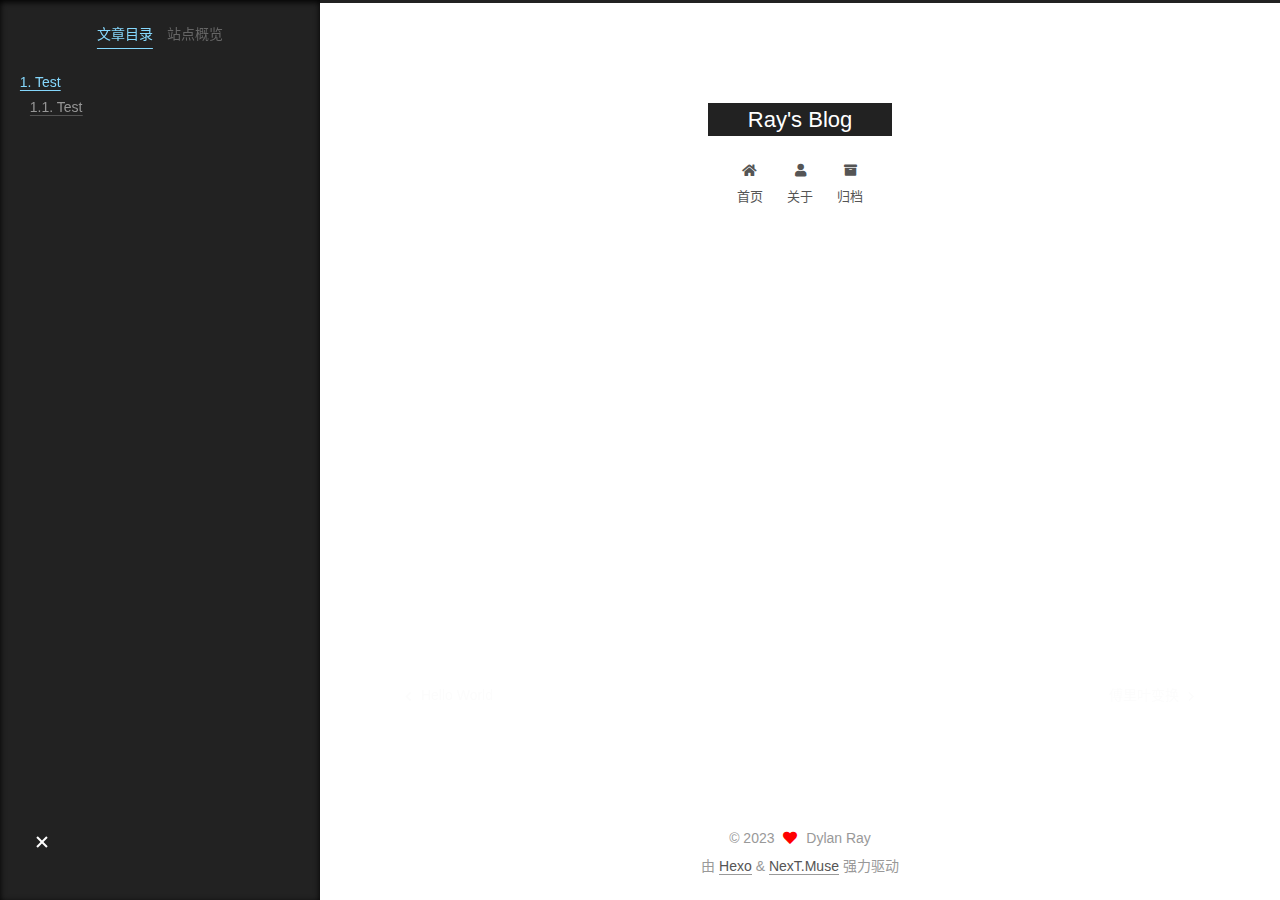
<file: 2023/10/23/test-hexo/index.html>
<!DOCTYPE html>
<html lang="zh-CN">
<head>
  <meta charset="UTF-8">
<meta name="viewport" content="width=device-width, initial-scale=1, maximum-scale=2">
<meta name="theme-color" content="#222">
<meta name="generator" content="Hexo 6.3.0">
  <link rel="apple-touch-icon" sizes="180x180" href="/images/apple-touch-icon-next.png">
  <link rel="icon" type="image/png" sizes="32x32" href="/images/favicon-32x32-next.png">
  <link rel="icon" type="image/png" sizes="16x16" href="/images/favicon-16x16-next.png">
  <link rel="mask-icon" href="/images/logo.svg" color="#222">

<link rel="stylesheet" href="/css/main.css">


<link rel="stylesheet" href="/lib/font-awesome/css/all.min.css">

<script id="hexo-configurations">
    var NexT = window.NexT || {};
    var CONFIG = {"hostname":"example.com","root":"/","scheme":"Muse","version":"7.8.0","exturl":false,"sidebar":{"position":"left","display":"post","padding":18,"offset":12,"onmobile":false},"copycode":{"enable":false,"show_result":false,"style":null},"back2top":{"enable":true,"sidebar":false,"scrollpercent":false},"bookmark":{"enable":false,"color":"#222","save":"auto"},"fancybox":false,"mediumzoom":false,"lazyload":false,"pangu":false,"comments":{"style":"tabs","active":null,"storage":true,"lazyload":false,"nav":null},"algolia":{"hits":{"per_page":10},"labels":{"input_placeholder":"Search for Posts","hits_empty":"We didn't find any results for the search: ${query}","hits_stats":"${hits} results found in ${time} ms"}},"localsearch":{"enable":false,"trigger":"auto","top_n_per_article":1,"unescape":false,"preload":false},"motion":{"enable":true,"async":false,"transition":{"post_block":"fadeIn","post_header":"slideDownIn","post_body":"slideDownIn","coll_header":"slideLeftIn","sidebar":"slideUpIn"}}};
  </script>

  <meta name="description" content="Test Test Test Test">
<meta property="og:type" content="article">
<meta property="og:title" content="test hexo">
<meta property="og:url" content="http://example.com/2023/10/23/test-hexo/index.html">
<meta property="og:site_name" content="Ray&#39;s Blog">
<meta property="og:description" content="Test Test Test Test">
<meta property="og:locale" content="zh_CN">
<meta property="article:published_time" content="2023-10-23T08:38:24.000Z">
<meta property="article:modified_time" content="2023-10-23T08:39:08.442Z">
<meta property="article:author" content="Dylan Ray">
<meta name="twitter:card" content="summary">

<link rel="canonical" href="http://example.com/2023/10/23/test-hexo/">


<script id="page-configurations">
  // https://hexo.io/docs/variables.html
  CONFIG.page = {
    sidebar: "",
    isHome : false,
    isPost : true,
    lang   : 'zh-CN'
  };
</script>

  <title>test hexo | Ray's Blog</title>
  






  <noscript>
  <style>
  .use-motion .brand,
  .use-motion .menu-item,
  .sidebar-inner,
  .use-motion .post-block,
  .use-motion .pagination,
  .use-motion .comments,
  .use-motion .post-header,
  .use-motion .post-body,
  .use-motion .collection-header { opacity: initial; }

  .use-motion .site-title,
  .use-motion .site-subtitle {
    opacity: initial;
    top: initial;
  }

  .use-motion .logo-line-before i { left: initial; }
  .use-motion .logo-line-after i { right: initial; }
  </style>
</noscript>

</head>

<body itemscope itemtype="http://schema.org/WebPage">
  <div class="container use-motion">
    <div class="headband"></div>

    <header class="header" itemscope itemtype="http://schema.org/WPHeader">
      <div class="header-inner"><div class="site-brand-container">
  <div class="site-nav-toggle">
    <div class="toggle" aria-label="切换导航栏">
      <span class="toggle-line toggle-line-first"></span>
      <span class="toggle-line toggle-line-middle"></span>
      <span class="toggle-line toggle-line-last"></span>
    </div>
  </div>

  <div class="site-meta">

    <a href="/" class="brand" rel="start">
      <span class="logo-line-before"><i></i></span>
      <h1 class="site-title">Ray's Blog</h1>
      <span class="logo-line-after"><i></i></span>
    </a>
  </div>

  <div class="site-nav-right">
    <div class="toggle popup-trigger">
    </div>
  </div>
</div>




<nav class="site-nav">
  <ul id="menu" class="main-menu menu">
        <li class="menu-item menu-item-home">

    <a href="/" rel="section"><i class="fa fa-home fa-fw"></i>首页</a>

  </li>
        <li class="menu-item menu-item-about">

    <a href="/about/" rel="section"><i class="fa fa-user fa-fw"></i>关于</a>

  </li>
        <li class="menu-item menu-item-archives">

    <a href="/archives/" rel="section"><i class="fa fa-archive fa-fw"></i>归档</a>

  </li>
  </ul>
</nav>




</div>
    </header>

    
  <div class="back-to-top">
    <i class="fa fa-arrow-up"></i>
    <span>0%</span>
  </div>


    <main class="main">
      <div class="main-inner">
        <div class="content-wrap">
          

          <div class="content post posts-expand">
            

    
  
  
  <article itemscope itemtype="http://schema.org/Article" class="post-block" lang="zh-CN">
    <link itemprop="mainEntityOfPage" href="http://example.com/2023/10/23/test-hexo/">

    <span hidden itemprop="author" itemscope itemtype="http://schema.org/Person">
      <meta itemprop="image" content="/images/avatar.gif">
      <meta itemprop="name" content="Dylan Ray">
      <meta itemprop="description" content="">
    </span>

    <span hidden itemprop="publisher" itemscope itemtype="http://schema.org/Organization">
      <meta itemprop="name" content="Ray's Blog">
    </span>
      <header class="post-header">
        <h1 class="post-title" itemprop="name headline">
          test hexo
        </h1>

        <div class="post-meta">
            <span class="post-meta-item">
              <span class="post-meta-item-icon">
                <i class="far fa-calendar"></i>
              </span>
              <span class="post-meta-item-text">发表于</span>
              

              <time title="创建时间：2023-10-23 16:38:24 / 修改时间：16:39:08" itemprop="dateCreated datePublished" datetime="2023-10-23T16:38:24+08:00">2023-10-23</time>
            </span>

          

        </div>
      </header>

    
    
    
    <div class="post-body" itemprop="articleBody">

      
        <h1 id="test">Test</h1>
<h2 id="test-1">Test</h2>
<p><strong>Test</strong></p>
<p><del>Test</del></p>

    </div>

    
    
    

      <footer class="post-footer">

        


        
    <div class="post-nav">
      <div class="post-nav-item">
    <a href="/2023/10/23/hello-world/" rel="prev" title="Hello World">
      <i class="fa fa-chevron-left"></i> Hello World
    </a></div>
      <div class="post-nav-item">
    <a href="/2023/10/25/Fourier-Transform/" rel="next" title="傅里叶变换">
      傅里叶变换 <i class="fa fa-chevron-right"></i>
    </a></div>
    </div>
      </footer>
    
  </article>
  
  
  



          </div>
          

<script>
  window.addEventListener('tabs:register', () => {
    let { activeClass } = CONFIG.comments;
    if (CONFIG.comments.storage) {
      activeClass = localStorage.getItem('comments_active') || activeClass;
    }
    if (activeClass) {
      let activeTab = document.querySelector(`a[href="#comment-${activeClass}"]`);
      if (activeTab) {
        activeTab.click();
      }
    }
  });
  if (CONFIG.comments.storage) {
    window.addEventListener('tabs:click', event => {
      if (!event.target.matches('.tabs-comment .tab-content .tab-pane')) return;
      let commentClass = event.target.classList[1];
      localStorage.setItem('comments_active', commentClass);
    });
  }
</script>

        </div>
          
  
  <div class="toggle sidebar-toggle">
    <span class="toggle-line toggle-line-first"></span>
    <span class="toggle-line toggle-line-middle"></span>
    <span class="toggle-line toggle-line-last"></span>
  </div>

  <aside class="sidebar">
    <div class="sidebar-inner">

      <ul class="sidebar-nav motion-element">
        <li class="sidebar-nav-toc">
          文章目录
        </li>
        <li class="sidebar-nav-overview">
          站点概览
        </li>
      </ul>

      <!--noindex-->
      <div class="post-toc-wrap sidebar-panel">
          <div class="post-toc motion-element"><ol class="nav"><li class="nav-item nav-level-1"><a class="nav-link" href="#test"><span class="nav-number">1.</span> <span class="nav-text">Test</span></a><ol class="nav-child"><li class="nav-item nav-level-2"><a class="nav-link" href="#test-1"><span class="nav-number">1.1.</span> <span class="nav-text">Test</span></a></li></ol></li></ol></div>
      </div>
      <!--/noindex-->

      <div class="site-overview-wrap sidebar-panel">
        <div class="site-author motion-element" itemprop="author" itemscope itemtype="http://schema.org/Person">
  <p class="site-author-name" itemprop="name">Dylan Ray</p>
  <div class="site-description" itemprop="description"></div>
</div>
<div class="site-state-wrap motion-element">
  <nav class="site-state">
      <div class="site-state-item site-state-posts">
          <a href="/archives/">
        
          <span class="site-state-item-count">3</span>
          <span class="site-state-item-name">日志</span>
        </a>
      </div>
  </nav>
</div>



      </div>

    </div>
  </aside>
  <div id="sidebar-dimmer"></div>


      </div>
    </main>

    <footer class="footer">
      <div class="footer-inner">
        

        

<div class="copyright">
  
  &copy; 
  <span itemprop="copyrightYear">2023</span>
  <span class="with-love">
    <i class="fa fa-heart"></i>
  </span>
  <span class="author" itemprop="copyrightHolder">Dylan Ray</span>
</div>
  <div class="powered-by">由 <a href="https://hexo.io/" class="theme-link" rel="noopener" target="_blank">Hexo</a> & <a href="https://muse.theme-next.org/" class="theme-link" rel="noopener" target="_blank">NexT.Muse</a> 强力驱动
  </div>

        








      </div>
    </footer>
  </div>

  
  <script src="/lib/anime.min.js"></script>
  <script src="/lib/velocity/velocity.min.js"></script>
  <script src="/lib/velocity/velocity.ui.min.js"></script>

<script src="/js/utils.js"></script>

<script src="/js/motion.js"></script>


<script src="/js/schemes/muse.js"></script>


<script src="/js/next-boot.js"></script>




  















  

  

  

</body>
</html>
</file>
<file: css/main.css>
:root {
  --body-bg-color: #fff;
  --content-bg-color: #fff;
  --card-bg-color: #f5f5f5;
  --text-color: #555;
  --blockquote-color: #666;
  --link-color: #555;
  --link-hover-color: #222;
  --brand-color: #fff;
  --brand-hover-color: #fff;
  --table-row-odd-bg-color: #f9f9f9;
  --table-row-hover-bg-color: #f5f5f5;
  --menu-item-bg-color: #f5f5f5;
  --btn-default-bg: #222;
  --btn-default-color: #fff;
  --btn-default-border-color: #222;
  --btn-default-hover-bg: #fff;
  --btn-default-hover-color: #222;
  --btn-default-hover-border-color: #222;
}
html {
  line-height: 1.15; /* 1 */
  -webkit-text-size-adjust: 100%; /* 2 */
}
body {
  margin: 0;
}
main {
  display: block;
}
h1 {
  font-size: 2em;
  margin: 0.67em 0;
}
hr {
  box-sizing: content-box; /* 1 */
  height: 0; /* 1 */
  overflow: visible; /* 2 */
}
pre {
  font-family: monospace, monospace; /* 1 */
  font-size: 1em; /* 2 */
}
a {
  background: transparent;
}
abbr[title] {
  border-bottom: none; /* 1 */
  text-decoration: underline; /* 2 */
  text-decoration: underline dotted; /* 2 */
}
b,
strong {
  font-weight: bolder;
}
code,
kbd,
samp {
  font-family: monospace, monospace; /* 1 */
  font-size: 1em; /* 2 */
}
small {
  font-size: 80%;
}
sub,
sup {
  font-size: 75%;
  line-height: 0;
  position: relative;
  vertical-align: baseline;
}
sub {
  bottom: -0.25em;
}
sup {
  top: -0.5em;
}
img {
  border-style: none;
}
button,
input,
optgroup,
select,
textarea {
  font-family: inherit; /* 1 */
  font-size: 100%; /* 1 */
  line-height: 1.15; /* 1 */
  margin: 0; /* 2 */
}
button,
input {
/* 1 */
  overflow: visible;
}
button,
select {
/* 1 */
  text-transform: none;
}
button,
[type='button'],
[type='reset'],
[type='submit'] {
  -webkit-appearance: button;
}
button::-moz-focus-inner,
[type='button']::-moz-focus-inner,
[type='reset']::-moz-focus-inner,
[type='submit']::-moz-focus-inner {
  border-style: none;
  padding: 0;
}
button:-moz-focusring,
[type='button']:-moz-focusring,
[type='reset']:-moz-focusring,
[type='submit']:-moz-focusring {
  outline: 1px dotted ButtonText;
}
fieldset {
  padding: 0.35em 0.75em 0.625em;
}
legend {
  box-sizing: border-box; /* 1 */
  color: inherit; /* 2 */
  display: table; /* 1 */
  max-width: 100%; /* 1 */
  padding: 0; /* 3 */
  white-space: normal; /* 1 */
}
progress {
  vertical-align: baseline;
}
textarea {
  overflow: auto;
}
[type='checkbox'],
[type='radio'] {
  box-sizing: border-box; /* 1 */
  padding: 0; /* 2 */
}
[type='number']::-webkit-inner-spin-button,
[type='number']::-webkit-outer-spin-button {
  height: auto;
}
[type='search'] {
  outline-offset: -2px; /* 2 */
  -webkit-appearance: textfield; /* 1 */
}
[type='search']::-webkit-search-decoration {
  -webkit-appearance: none;
}
::-webkit-file-upload-button {
  font: inherit; /* 2 */
  -webkit-appearance: button; /* 1 */
}
details {
  display: block;
}
summary {
  display: list-item;
}
template {
  display: none;
}
[hidden] {
  display: none;
}
::selection {
  background: #262a30;
  color: #eee;
}
html,
body {
  height: 100%;
}
body {
  background: var(--body-bg-color);
  color: var(--text-color);
  font-family: 'Lato', "PingFang SC", "Microsoft YaHei", sans-serif;
  font-size: 1em;
  line-height: 2;
}
@media (max-width: 991px) {
  body {
    padding-left: 0 !important;
    padding-right: 0 !important;
  }
}
h1,
h2,
h3,
h4,
h5,
h6 {
  font-family: 'Lato', "PingFang SC", "Microsoft YaHei", sans-serif;
  font-weight: bold;
  line-height: 1.5;
  margin: 20px 0 15px;
}
h1 {
  font-size: 1.5em;
}
h2 {
  font-size: 1.375em;
}
h3 {
  font-size: 1.25em;
}
h4 {
  font-size: 1.125em;
}
h5 {
  font-size: 1em;
}
h6 {
  font-size: 0.875em;
}
p {
  margin: 0 0 20px 0;
}
a,
span.exturl {
  border-bottom: 1px solid #999;
  color: var(--link-color);
  outline: 0;
  text-decoration: none;
  overflow-wrap: break-word;
  word-wrap: break-word;
  cursor: pointer;
}
a:hover,
span.exturl:hover {
  border-bottom-color: var(--link-hover-color);
  color: var(--link-hover-color);
}
iframe,
img,
video {
  display: block;
  margin-left: auto;
  margin-right: auto;
  max-width: 100%;
}
hr {
  background-image: repeating-linear-gradient(-45deg, #ddd, #ddd 4px, transparent 4px, transparent 8px);
  border: 0;
  height: 3px;
  margin: 40px 0;
}
blockquote {
  border-left: 4px solid #ddd;
  color: var(--blockquote-color);
  margin: 0;
  padding: 0 15px;
}
blockquote cite::before {
  content: '-';
  padding: 0 5px;
}
dt {
  font-weight: bold;
}
dd {
  margin: 0;
  padding: 0;
}
kbd {
  background-color: #f5f5f5;
  background-image: linear-gradient(#eee, #fff, #eee);
  border: 1px solid #ccc;
  border-radius: 0.2em;
  box-shadow: 0.1em 0.1em 0.2em rgba(0,0,0,0.1);
  color: #555;
  font-family: inherit;
  padding: 0.1em 0.3em;
  white-space: nowrap;
}
.table-container {
  overflow: auto;
}
table {
  border-collapse: collapse;
  border-spacing: 0;
  font-size: 0.875em;
  margin: 0 0 20px 0;
  width: 100%;
}
tbody tr:nth-of-type(odd) {
  background: var(--table-row-odd-bg-color);
}
tbody tr:hover {
  background: var(--table-row-hover-bg-color);
}
caption,
th,
td {
  font-weight: normal;
  padding: 8px;
  vertical-align: middle;
}
th,
td {
  border: 1px solid #ddd;
  border-bottom: 3px solid #ddd;
}
th {
  font-weight: 700;
  padding-bottom: 10px;
}
td {
  border-bottom-width: 1px;
}
.btn {
  background: var(--btn-default-bg);
  border: 2px solid var(--btn-default-border-color);
  border-radius: 0;
  color: var(--btn-default-color);
  display: inline-block;
  font-size: 0.875em;
  line-height: 2;
  padding: 0 20px;
  text-decoration: none;
  transition-property: background-color;
  transition-delay: 0s;
  transition-duration: 0.2s;
  transition-timing-function: ease-in-out;
}
.btn:hover {
  background: var(--btn-default-hover-bg);
  border-color: var(--btn-default-hover-border-color);
  color: var(--btn-default-hover-color);
}
.btn + .btn {
  margin: 0 0 8px 8px;
}
.btn .fa-fw {
  text-align: left;
  width: 1.285714285714286em;
}
.toggle {
  line-height: 0;
}
.toggle .toggle-line {
  background: #fff;
  display: inline-block;
  height: 2px;
  left: 0;
  position: relative;
  top: 0;
  transition: all 0.4s;
  vertical-align: top;
  width: 100%;
}
.toggle .toggle-line:not(:first-child) {
  margin-top: 3px;
}
.toggle.toggle-arrow .toggle-line-first {
  left: 50%;
  top: 2px;
  transform: rotate(45deg);
  width: 50%;
}
.toggle.toggle-arrow .toggle-line-middle {
  left: 2px;
  width: 90%;
}
.toggle.toggle-arrow .toggle-line-last {
  left: 50%;
  top: -2px;
  transform: rotate(-45deg);
  width: 50%;
}
.toggle.toggle-close .toggle-line-first {
  transform: rotate(-45deg);
  top: 5px;
}
.toggle.toggle-close .toggle-line-middle {
  opacity: 0;
}
.toggle.toggle-close .toggle-line-last {
  transform: rotate(45deg);
  top: -5px;
}
.highlight,
pre {
  background: #f7f7f7;
  color: #4d4d4c;
  line-height: 1.6;
  margin: 0 auto 20px;
}
pre,
code {
  font-family: consolas, Menlo, monospace, "PingFang SC", "Microsoft YaHei";
}
code {
  background: #eee;
  border-radius: 3px;
  color: #555;
  padding: 2px 4px;
  overflow-wrap: break-word;
  word-wrap: break-word;
}
.highlight *::selection {
  background: #d6d6d6;
}
.highlight pre {
  border: 0;
  margin: 0;
  padding: 10px 0;
}
.highlight table {
  border: 0;
  margin: 0;
  width: auto;
}
.highlight td {
  border: 0;
  padding: 0;
}
.highlight figcaption {
  background: #eff2f3;
  color: #4d4d4c;
  display: flex;
  font-size: 0.875em;
  justify-content: space-between;
  line-height: 1.2;
  padding: 0.5em;
}
.highlight figcaption a {
  color: #4d4d4c;
}
.highlight figcaption a:hover {
  border-bottom-color: #4d4d4c;
}
.highlight .gutter {
  -moz-user-select: none;
  -ms-user-select: none;
  -webkit-user-select: none;
  user-select: none;
}
.highlight .gutter pre {
  background: #eff2f3;
  color: #869194;
  padding-left: 10px;
  padding-right: 10px;
  text-align: right;
}
.highlight .code pre {
  background: #f7f7f7;
  padding-left: 10px;
  width: 100%;
}
.gist table {
  width: auto;
}
.gist table td {
  border: 0;
}
pre {
  overflow: auto;
  padding: 10px;
}
pre code {
  background: none;
  color: #4d4d4c;
  font-size: 0.875em;
  padding: 0;
  text-shadow: none;
}
pre .deletion {
  background: #fdd;
}
pre .addition {
  background: #dfd;
}
pre .meta {
  color: #eab700;
  -moz-user-select: none;
  -ms-user-select: none;
  -webkit-user-select: none;
  user-select: none;
}
pre .comment {
  color: #8e908c;
}
pre .variable,
pre .attribute,
pre .tag,
pre .name,
pre .regexp,
pre .ruby .constant,
pre .xml .tag .title,
pre .xml .pi,
pre .xml .doctype,
pre .html .doctype,
pre .css .id,
pre .css .class,
pre .css .pseudo {
  color: #c82829;
}
pre .number,
pre .preprocessor,
pre .built_in,
pre .builtin-name,
pre .literal,
pre .params,
pre .constant,
pre .command {
  color: #f5871f;
}
pre .ruby .class .title,
pre .css .rules .attribute,
pre .string,
pre .symbol,
pre .value,
pre .inheritance,
pre .header,
pre .ruby .symbol,
pre .xml .cdata,
pre .special,
pre .formula {
  color: #718c00;
}
pre .title,
pre .css .hexcolor {
  color: #3e999f;
}
pre .function,
pre .python .decorator,
pre .python .title,
pre .ruby .function .title,
pre .ruby .title .keyword,
pre .perl .sub,
pre .javascript .title,
pre .coffeescript .title {
  color: #4271ae;
}
pre .keyword,
pre .javascript .function {
  color: #8959a8;
}
.blockquote-center {
  border-left: none;
  margin: 40px 0;
  padding: 0;
  position: relative;
  text-align: center;
}
.blockquote-center .fa {
  display: block;
  opacity: 0.6;
  position: absolute;
  width: 100%;
}
.blockquote-center .fa-quote-left {
  border-top: 1px solid #ccc;
  text-align: left;
  top: -20px;
}
.blockquote-center .fa-quote-right {
  border-bottom: 1px solid #ccc;
  text-align: right;
  bottom: -20px;
}
.blockquote-center p,
.blockquote-center div {
  text-align: center;
}
.post-body .group-picture img {
  margin: 0 auto;
  padding: 0 3px;
}
.group-picture-row {
  margin-bottom: 6px;
  overflow: hidden;
}
.group-picture-column {
  float: left;
  margin-bottom: 10px;
}
.post-body .label {
  color: #555;
  display: inline;
  padding: 0 2px;
}
.post-body .label.default {
  background: #f0f0f0;
}
.post-body .label.primary {
  background: #efe6f7;
}
.post-body .label.info {
  background: #e5f2f8;
}
.post-body .label.success {
  background: #e7f4e9;
}
.post-body .label.warning {
  background: #fcf6e1;
}
.post-body .label.danger {
  background: #fae8eb;
}
.post-body .tabs {
  margin-bottom: 20px;
}
.post-body .tabs,
.tabs-comment {
  display: block;
  padding-top: 10px;
  position: relative;
}
.post-body .tabs ul.nav-tabs,
.tabs-comment ul.nav-tabs {
  display: flex;
  flex-wrap: wrap;
  margin: 0;
  margin-bottom: -1px;
  padding: 0;
}
@media (max-width: 413px) {
  .post-body .tabs ul.nav-tabs,
  .tabs-comment ul.nav-tabs {
    display: block;
    margin-bottom: 5px;
  }
}
.post-body .tabs ul.nav-tabs li.tab,
.tabs-comment ul.nav-tabs li.tab {
  border-bottom: 1px solid #ddd;
  border-left: 1px solid transparent;
  border-right: 1px solid transparent;
  border-top: 3px solid transparent;
  flex-grow: 1;
  list-style-type: none;
  border-radius: 0 0 0 0;
}
@media (max-width: 413px) {
  .post-body .tabs ul.nav-tabs li.tab,
  .tabs-comment ul.nav-tabs li.tab {
    border-bottom: 1px solid transparent;
    border-left: 3px solid transparent;
    border-right: 1px solid transparent;
    border-top: 1px solid transparent;
  }
}
@media (max-width: 413px) {
  .post-body .tabs ul.nav-tabs li.tab,
  .tabs-comment ul.nav-tabs li.tab {
    border-radius: 0;
  }
}
.post-body .tabs ul.nav-tabs li.tab a,
.tabs-comment ul.nav-tabs li.tab a {
  border-bottom: initial;
  display: block;
  line-height: 1.8;
  outline: 0;
  padding: 0.25em 0.75em;
  text-align: center;
  transition-delay: 0s;
  transition-duration: 0.2s;
  transition-timing-function: ease-out;
}
.post-body .tabs ul.nav-tabs li.tab a i,
.tabs-comment ul.nav-tabs li.tab a i {
  width: 1.285714285714286em;
}
.post-body .tabs ul.nav-tabs li.tab.active,
.tabs-comment ul.nav-tabs li.tab.active {
  border-bottom: 1px solid transparent;
  border-left: 1px solid #ddd;
  border-right: 1px solid #ddd;
  border-top: 3px solid #fc6423;
}
@media (max-width: 413px) {
  .post-body .tabs ul.nav-tabs li.tab.active,
  .tabs-comment ul.nav-tabs li.tab.active {
    border-bottom: 1px solid #ddd;
    border-left: 3px solid #fc6423;
    border-right: 1px solid #ddd;
    border-top: 1px solid #ddd;
  }
}
.post-body .tabs ul.nav-tabs li.tab.active a,
.tabs-comment ul.nav-tabs li.tab.active a {
  color: var(--link-color);
  cursor: default;
}
.post-body .tabs .tab-content .tab-pane,
.tabs-comment .tab-content .tab-pane {
  border: 1px solid #ddd;
  border-top: 0;
  padding: 20px 20px 0 20px;
  border-radius: 0;
}
.post-body .tabs .tab-content .tab-pane:not(.active),
.tabs-comment .tab-content .tab-pane:not(.active) {
  display: none;
}
.post-body .tabs .tab-content .tab-pane.active,
.tabs-comment .tab-content .tab-pane.active {
  display: block;
}
.post-body .tabs .tab-content .tab-pane.active:nth-of-type(1),
.tabs-comment .tab-content .tab-pane.active:nth-of-type(1) {
  border-radius: 0 0 0 0;
}
@media (max-width: 413px) {
  .post-body .tabs .tab-content .tab-pane.active:nth-of-type(1),
  .tabs-comment .tab-content .tab-pane.active:nth-of-type(1) {
    border-radius: 0;
  }
}
.post-body .note {
  border-radius: 3px;
  margin-bottom: 20px;
  padding: 1em;
  position: relative;
  border: 1px solid #eee;
  border-left-width: 5px;
}
.post-body .note h2,
.post-body .note h3,
.post-body .note h4,
.post-body .note h5,
.post-body .note h6 {
  margin-top: 0;
  border-bottom: initial;
  margin-bottom: 0;
  padding-top: 0;
}
.post-body .note p:first-child,
.post-body .note ul:first-child,
.post-body .note ol:first-child,
.post-body .note table:first-child,
.post-body .note pre:first-child,
.post-body .note blockquote:first-child,
.post-body .note img:first-child {
  margin-top: 0;
}
.post-body .note p:last-child,
.post-body .note ul:last-child,
.post-body .note ol:last-child,
.post-body .note table:last-child,
.post-body .note pre:last-child,
.post-body .note blockquote:last-child,
.post-body .note img:last-child {
  margin-bottom: 0;
}
.post-body .note.default {
  border-left-color: #777;
}
.post-body .note.default h2,
.post-body .note.default h3,
.post-body .note.default h4,
.post-body .note.default h5,
.post-body .note.default h6 {
  color: #777;
}
.post-body .note.primary {
  border-left-color: #6f42c1;
}
.post-body .note.primary h2,
.post-body .note.primary h3,
.post-body .note.primary h4,
.post-body .note.primary h5,
.post-body .note.primary h6 {
  color: #6f42c1;
}
.post-body .note.info {
  border-left-color: #428bca;
}
.post-body .note.info h2,
.post-body .note.info h3,
.post-body .note.info h4,
.post-body .note.info h5,
.post-body .note.info h6 {
  color: #428bca;
}
.post-body .note.success {
  border-left-color: #5cb85c;
}
.post-body .note.success h2,
.post-body .note.success h3,
.post-body .note.success h4,
.post-body .note.success h5,
.post-body .note.success h6 {
  color: #5cb85c;
}
.post-body .note.warning {
  border-left-color: #f0ad4e;
}
.post-body .note.warning h2,
.post-body .note.warning h3,
.post-body .note.warning h4,
.post-body .note.warning h5,
.post-body .note.warning h6 {
  color: #f0ad4e;
}
.post-body .note.danger {
  border-left-color: #d9534f;
}
.post-body .note.danger h2,
.post-body .note.danger h3,
.post-body .note.danger h4,
.post-body .note.danger h5,
.post-body .note.danger h6 {
  color: #d9534f;
}
.pagination .prev,
.pagination .next,
.pagination .page-number,
.pagination .space {
  display: inline-block;
  margin: 0 10px;
  padding: 0 11px;
  position: relative;
  top: -1px;
}
@media (max-width: 767px) {
  .pagination .prev,
  .pagination .next,
  .pagination .page-number,
  .pagination .space {
    margin: 0 5px;
  }
}
.pagination {
  border-top: 1px solid #eee;
  margin: 120px 0 0;
  text-align: center;
}
.pagination .prev,
.pagination .next,
.pagination .page-number {
  border-bottom: 0;
  border-top: 1px solid #eee;
  transition-property: border-color;
  transition-delay: 0s;
  transition-duration: 0.2s;
  transition-timing-function: ease-in-out;
}
.pagination .prev:hover,
.pagination .next:hover,
.pagination .page-number:hover {
  border-top-color: #222;
}
.pagination .space {
  margin: 0;
  padding: 0;
}
.pagination .prev {
  margin-left: 0;
}
.pagination .next {
  margin-right: 0;
}
.pagination .page-number.current {
  background: #ccc;
  border-top-color: #ccc;
  color: #fff;
}
@media (max-width: 767px) {
  .pagination {
    border-top: none;
  }
  .pagination .prev,
  .pagination .next,
  .pagination .page-number {
    border-bottom: 1px solid #eee;
    border-top: 0;
    margin-bottom: 10px;
    padding: 0 10px;
  }
  .pagination .prev:hover,
  .pagination .next:hover,
  .pagination .page-number:hover {
    border-bottom-color: #222;
  }
}
.comments {
  margin-top: 60px;
  overflow: hidden;
}
.comment-button-group {
  display: flex;
  flex-wrap: wrap-reverse;
  justify-content: center;
  margin: 1em 0;
}
.comment-button-group .comment-button {
  margin: 0.1em 0.2em;
}
.comment-button-group .comment-button.active {
  background: var(--btn-default-hover-bg);
  border-color: var(--btn-default-hover-border-color);
  color: var(--btn-default-hover-color);
}
.comment-position {
  display: none;
}
.comment-position.active {
  display: block;
}
.tabs-comment {
  background: var(--content-bg-color);
  margin-top: 4em;
  padding-top: 0;
}
.tabs-comment .comments {
  border: 0;
  box-shadow: none;
  margin-top: 0;
  padding-top: 0;
}
.container {
  min-height: 100%;
  position: relative;
}
.main-inner {
  margin: 0 auto;
  width: 700px;
}
@media (min-width: 1200px) {
  .main-inner {
    width: 800px;
  }
}
@media (min-width: 1600px) {
  .main-inner {
    width: 900px;
  }
}
@media (max-width: 767px) {
  .content-wrap {
    padding: 0 20px;
  }
}
.header {
  background: transparent;
}
.header-inner {
  margin: 0 auto;
  width: 700px;
}
@media (min-width: 1200px) {
  .header-inner {
    width: 800px;
  }
}
@media (min-width: 1600px) {
  .header-inner {
    width: 900px;
  }
}
.site-brand-container {
  display: flex;
  flex-shrink: 0;
  padding: 0 10px;
}
.headband {
  background: #222;
  height: 3px;
}
.site-meta {
  flex-grow: 1;
  text-align: center;
}
@media (max-width: 767px) {
  .site-meta {
    text-align: center;
  }
}
.brand {
  border-bottom: none;
  color: var(--brand-color);
  display: inline-block;
  line-height: 1.375em;
  padding: 0 40px;
  position: relative;
}
.brand:hover {
  color: var(--brand-hover-color);
}
.site-title {
  font-family: 'Lato', "PingFang SC", "Microsoft YaHei", sans-serif;
  font-size: 1.375em;
  font-weight: normal;
  margin: 0;
}
.site-subtitle {
  color: #999;
  font-size: 0.8125em;
  margin: 10px 0;
}
.use-motion .brand {
  opacity: 0;
}
.use-motion .site-title,
.use-motion .site-subtitle,
.use-motion .custom-logo-image {
  opacity: 0;
  position: relative;
  top: -10px;
}
.site-nav-toggle,
.site-nav-right {
  display: none;
}
@media (max-width: 767px) {
  .site-nav-toggle,
  .site-nav-right {
    display: flex;
    flex-direction: column;
    justify-content: center;
  }
}
.site-nav-toggle .toggle,
.site-nav-right .toggle {
  color: var(--text-color);
  padding: 10px;
  width: 22px;
}
.site-nav-toggle .toggle .toggle-line,
.site-nav-right .toggle .toggle-line {
  background: var(--text-color);
  border-radius: 1px;
}
.site-nav {
  display: block;
}
@media (max-width: 767px) {
  .site-nav {
    clear: both;
    display: none;
  }
}
.site-nav.site-nav-on {
  display: block;
}
.menu {
  margin-top: 20px;
  padding-left: 0;
  text-align: center;
}
.menu-item {
  display: inline-block;
  list-style: none;
  margin: 0 10px;
}
@media (max-width: 767px) {
  .menu-item {
    display: block;
    margin-top: 10px;
  }
  .menu-item.menu-item-search {
    display: none;
  }
}
.menu-item a,
.menu-item span.exturl {
  border-bottom: 0;
  display: block;
  font-size: 0.8125em;
  transition-property: border-color;
  transition-delay: 0s;
  transition-duration: 0.2s;
  transition-timing-function: ease-in-out;
}
@media (hover: none) {
  .menu-item a:hover,
  .menu-item span.exturl:hover {
    border-bottom-color: transparent !important;
  }
}
.menu-item .fa,
.menu-item .fab,
.menu-item .far,
.menu-item .fas {
  margin-right: 8px;
}
.menu-item .badge {
  display: inline-block;
  font-weight: bold;
  line-height: 1;
  margin-left: 0.35em;
  margin-top: 0.35em;
  text-align: center;
  white-space: nowrap;
}
@media (max-width: 767px) {
  .menu-item .badge {
    float: right;
    margin-left: 0;
  }
}
.menu-item-active a,
.menu .menu-item a:hover,
.menu .menu-item span.exturl:hover {
  background: var(--menu-item-bg-color);
}
.use-motion .menu-item {
  opacity: 0;
}
.sidebar {
  background: #222;
  bottom: 0;
  box-shadow: inset 0 2px 6px #000;
  position: fixed;
  top: 0;
}
@media (max-width: 991px) {
  .sidebar {
    display: none;
  }
}
.sidebar-inner {
  color: #999;
  padding: 18px 10px;
  text-align: center;
}
.cc-license {
  margin-top: 10px;
  text-align: center;
}
.cc-license .cc-opacity {
  border-bottom: none;
  opacity: 0.7;
}
.cc-license .cc-opacity:hover {
  opacity: 0.9;
}
.cc-license img {
  display: inline-block;
}
.site-author-image {
  border: 2px solid #333;
  display: block;
  margin: 0 auto;
  max-width: 96px;
  padding: 2px;
}
.site-author-name {
  color: #f5f5f5;
  font-weight: normal;
  margin: 5px 0 0;
  text-align: center;
}
.site-description {
  color: #999;
  font-size: 1em;
  margin-top: 5px;
  text-align: center;
}
.links-of-author {
  margin-top: 15px;
}
.links-of-author a,
.links-of-author span.exturl {
  border-bottom-color: #555;
  display: inline-block;
  font-size: 0.8125em;
  margin-bottom: 10px;
  margin-right: 10px;
  vertical-align: middle;
}
.links-of-author a::before,
.links-of-author span.exturl::before {
  background: #7d6088;
  border-radius: 50%;
  content: ' ';
  display: inline-block;
  height: 4px;
  margin-right: 3px;
  vertical-align: middle;
  width: 4px;
}
.sidebar-button {
  margin-top: 15px;
}
.sidebar-button a {
  border: 1px solid #fc6423;
  border-radius: 4px;
  color: #fc6423;
  display: inline-block;
  padding: 0 15px;
}
.sidebar-button a .fa,
.sidebar-button a .fab,
.sidebar-button a .far,
.sidebar-button a .fas {
  margin-right: 5px;
}
.sidebar-button a:hover {
  background: #fc6423;
  border: 1px solid #fc6423;
  color: #fff;
}
.sidebar-button a:hover .fa,
.sidebar-button a:hover .fab,
.sidebar-button a:hover .far,
.sidebar-button a:hover .fas {
  color: #fff;
}
.links-of-blogroll {
  font-size: 0.8125em;
  margin-top: 10px;
}
.links-of-blogroll-title {
  font-size: 0.875em;
  font-weight: 600;
  margin-top: 0;
}
.links-of-blogroll-list {
  list-style: none;
  margin: 0;
  padding: 0;
}
#sidebar-dimmer {
  display: none;
}
@media (max-width: 767px) {
  #sidebar-dimmer {
    background: #000;
    display: block;
    height: 100%;
    left: 100%;
    opacity: 0;
    position: fixed;
    top: 0;
    width: 100%;
    z-index: 1100;
  }
  .sidebar-active + #sidebar-dimmer {
    opacity: 0.7;
    transform: translateX(-100%);
    transition: opacity 0.5s;
  }
}
.sidebar-nav {
  margin: 0;
  padding-bottom: 20px;
  padding-left: 0;
}
.sidebar-nav li {
  border-bottom: 1px solid transparent;
  color: #666;
  cursor: pointer;
  display: inline-block;
  font-size: 0.875em;
}
.sidebar-nav li.sidebar-nav-overview {
  margin-left: 10px;
}
.sidebar-nav li:hover {
  color: #f5f5f5;
}
.sidebar-nav .sidebar-nav-active {
  border-bottom-color: #87daff;
  color: #87daff;
}
.sidebar-nav .sidebar-nav-active:hover {
  color: #87daff;
}
.sidebar-panel {
  display: none;
  overflow-x: hidden;
  overflow-y: auto;
}
.sidebar-panel-active {
  display: block;
}
.sidebar-toggle {
  background: #222;
  bottom: 45px;
  cursor: pointer;
  height: 14px;
  left: 30px;
  padding: 5px;
  position: fixed;
  width: 14px;
  z-index: 1300;
}
@media (max-width: 991px) {
  .sidebar-toggle {
    left: 20px;
    opacity: 0.8;
    display: none;
  }
}
.sidebar-toggle:hover .toggle-line {
  background: #87daff;
}
.post-toc {
  font-size: 0.875em;
}
.post-toc ol {
  list-style: none;
  margin: 0;
  padding: 0 2px 5px 10px;
  text-align: left;
}
.post-toc ol > ol {
  padding-left: 0;
}
.post-toc ol a {
  transition-property: all;
  transition-delay: 0s;
  transition-duration: 0.2s;
  transition-timing-function: ease-in-out;
}
.post-toc .nav-item {
  line-height: 1.8;
  overflow: hidden;
  text-overflow: ellipsis;
  white-space: nowrap;
}
.post-toc .nav .nav-child {
  display: none;
}
.post-toc .nav .active > .nav-child {
  display: block;
}
.post-toc .nav .active-current > .nav-child {
  display: block;
}
.post-toc .nav .active-current > .nav-child > .nav-item {
  display: block;
}
.post-toc .nav .active > a {
  border-bottom-color: #87daff;
  color: #87daff;
}
.post-toc .nav .active-current > a {
  color: #87daff;
}
.post-toc .nav .active-current > a:hover {
  color: #87daff;
}
.site-state {
  display: flex;
  justify-content: center;
  line-height: 1.4;
  margin-top: 10px;
  overflow: hidden;
  text-align: center;
  white-space: nowrap;
}
.site-state-item {
  padding: 0 15px;
}
.site-state-item:not(:first-child) {
  border-left: 1px solid #333;
}
.site-state-item a {
  border-bottom: none;
}
.site-state-item-count {
  display: block;
  font-size: 1.25em;
  font-weight: 600;
  text-align: center;
}
.site-state-item-name {
  color: inherit;
  font-size: 0.875em;
}
.footer {
  color: #999;
  font-size: 0.875em;
  padding: 20px 0;
}
.footer.footer-fixed {
  bottom: 0;
  left: 0;
  position: absolute;
  right: 0;
}
.footer-inner {
  box-sizing: border-box;
  margin: 0 auto;
  text-align: center;
  width: 700px;
}
@media (min-width: 1200px) {
  .footer-inner {
    width: 800px;
  }
}
@media (min-width: 1600px) {
  .footer-inner {
    width: 900px;
  }
}
.languages {
  display: inline-block;
  font-size: 1.125em;
  position: relative;
}
.languages .lang-select-label span {
  margin: 0 0.5em;
}
.languages .lang-select {
  height: 100%;
  left: 0;
  opacity: 0;
  position: absolute;
  top: 0;
  width: 100%;
}
.with-love {
  color: #ff0000;
  display: inline-block;
  margin: 0 5px;
}
.powered-by,
.theme-info {
  display: inline-block;
}
@-moz-keyframes iconAnimate {
  0%, 100% {
    transform: scale(1);
  }
  10%, 30% {
    transform: scale(0.9);
  }
  20%, 40%, 60%, 80% {
    transform: scale(1.1);
  }
  50%, 70% {
    transform: scale(1.1);
  }
}
@-webkit-keyframes iconAnimate {
  0%, 100% {
    transform: scale(1);
  }
  10%, 30% {
    transform: scale(0.9);
  }
  20%, 40%, 60%, 80% {
    transform: scale(1.1);
  }
  50%, 70% {
    transform: scale(1.1);
  }
}
@-o-keyframes iconAnimate {
  0%, 100% {
    transform: scale(1);
  }
  10%, 30% {
    transform: scale(0.9);
  }
  20%, 40%, 60%, 80% {
    transform: scale(1.1);
  }
  50%, 70% {
    transform: scale(1.1);
  }
}
@keyframes iconAnimate {
  0%, 100% {
    transform: scale(1);
  }
  10%, 30% {
    transform: scale(0.9);
  }
  20%, 40%, 60%, 80% {
    transform: scale(1.1);
  }
  50%, 70% {
    transform: scale(1.1);
  }
}
.back-to-top {
  font-size: 12px;
  text-align: center;
  transition-delay: 0s;
  transition-duration: 0.2s;
  transition-timing-function: ease-in-out;
}
.back-to-top {
  background: #222;
  bottom: -100px;
  box-sizing: border-box;
  color: #fff;
  cursor: pointer;
  left: 30px;
  opacity: 1;
  padding: 0 6px;
  position: fixed;
  transition-property: bottom;
  z-index: 1300;
  width: 24px;
}
.back-to-top span {
  display: none;
}
.back-to-top:hover {
  color: #87daff;
}
.back-to-top.back-to-top-on {
  bottom: 19px;
}
@media (max-width: 991px) {
  .back-to-top {
    left: 20px;
    opacity: 0.8;
  }
}
.post-body {
  font-family: 'Lato', "PingFang SC", "Microsoft YaHei", sans-serif;
  overflow-wrap: break-word;
  word-wrap: break-word;
}
@media (min-width: 1200px) {
  .post-body {
    font-size: 1.125em;
  }
}
.post-body .exturl .fa {
  font-size: 0.875em;
  margin-left: 4px;
}
.post-body .image-caption,
.post-body .figure .caption {
  color: #999;
  font-size: 0.875em;
  font-weight: bold;
  line-height: 1;
  margin: -20px auto 15px;
  text-align: center;
}
.post-sticky-flag {
  display: inline-block;
  transform: rotate(30deg);
}
.post-button {
  margin-top: 40px;
  text-align: center;
}
.use-motion .post-block,
.use-motion .pagination,
.use-motion .comments {
  opacity: 0;
}
.use-motion .post-header {
  opacity: 0;
}
.use-motion .post-body {
  opacity: 0;
}
.use-motion .collection-header {
  opacity: 0;
}
.posts-collapse {
  margin-left: 35px;
  position: relative;
}
@media (max-width: 767px) {
  .posts-collapse {
    margin-left: 0px;
    margin-right: 0px;
  }
}
.posts-collapse .collection-title {
  font-size: 1.125em;
  position: relative;
}
.posts-collapse .collection-title::before {
  background: #999;
  border: 1px solid #fff;
  border-radius: 50%;
  content: ' ';
  height: 10px;
  left: 0;
  margin-left: -6px;
  margin-top: -4px;
  position: absolute;
  top: 50%;
  width: 10px;
}
.posts-collapse .collection-year {
  font-size: 1.5em;
  font-weight: bold;
  margin: 60px 0;
  position: relative;
}
.posts-collapse .collection-year::before {
  background: #bbb;
  border-radius: 50%;
  content: ' ';
  height: 8px;
  left: 0;
  margin-left: -4px;
  margin-top: -4px;
  position: absolute;
  top: 50%;
  width: 8px;
}
.posts-collapse .collection-header {
  display: block;
  margin: 0 0 0 20px;
}
.posts-collapse .collection-header small {
  color: #bbb;
  margin-left: 5px;
}
.posts-collapse .post-header {
  border-bottom: 1px dashed #ccc;
  margin: 30px 0;
  padding-left: 15px;
  position: relative;
  transition-property: border;
  transition-delay: 0s;
  transition-duration: 0.2s;
  transition-timing-function: ease-in-out;
}
.posts-collapse .post-header::before {
  background: #bbb;
  border: 1px solid #fff;
  border-radius: 50%;
  content: ' ';
  height: 6px;
  left: 0;
  margin-left: -4px;
  position: absolute;
  top: 0.75em;
  transition-property: background;
  width: 6px;
  transition-delay: 0s;
  transition-duration: 0.2s;
  transition-timing-function: ease-in-out;
}
.posts-collapse .post-header:hover {
  border-bottom-color: #666;
}
.posts-collapse .post-header:hover::before {
  background: #222;
}
.posts-collapse .post-meta {
  display: inline;
  font-size: 0.75em;
  margin-right: 10px;
}
.posts-collapse .post-title {
  display: inline;
}
.posts-collapse .post-title a,
.posts-collapse .post-title span.exturl {
  border-bottom: none;
  color: var(--link-color);
}
.posts-collapse .post-title .fa-external-link-alt {
  font-size: 0.875em;
  margin-left: 5px;
}
.posts-collapse::before {
  background: #f5f5f5;
  content: ' ';
  height: 100%;
  left: 0;
  margin-left: -2px;
  position: absolute;
  top: 1.25em;
  width: 4px;
}
.post-eof {
  background: #ccc;
  height: 1px;
  margin: 80px auto 60px;
  text-align: center;
  width: 8%;
}
.post-block:last-of-type .post-eof {
  display: none;
}
.content {
  padding-top: 40px;
}
@media (min-width: 992px) {
  .post-body {
    text-align: justify;
  }
}
@media (max-width: 991px) {
  .post-body {
    text-align: justify;
  }
}
.post-body h1,
.post-body h2,
.post-body h3,
.post-body h4,
.post-body h5,
.post-body h6 {
  padding-top: 10px;
}
.post-body h1 .header-anchor,
.post-body h2 .header-anchor,
.post-body h3 .header-anchor,
.post-body h4 .header-anchor,
.post-body h5 .header-anchor,
.post-body h6 .header-anchor {
  border-bottom-style: none;
  color: #ccc;
  float: right;
  margin-left: 10px;
  visibility: hidden;
}
.post-body h1 .header-anchor:hover,
.post-body h2 .header-anchor:hover,
.post-body h3 .header-anchor:hover,
.post-body h4 .header-anchor:hover,
.post-body h5 .header-anchor:hover,
.post-body h6 .header-anchor:hover {
  color: inherit;
}
.post-body h1:hover .header-anchor,
.post-body h2:hover .header-anchor,
.post-body h3:hover .header-anchor,
.post-body h4:hover .header-anchor,
.post-body h5:hover .header-anchor,
.post-body h6:hover .header-anchor {
  visibility: visible;
}
.post-body iframe,
.post-body img,
.post-body video {
  margin-bottom: 20px;
}
.post-body .video-container {
  height: 0;
  margin-bottom: 20px;
  overflow: hidden;
  padding-top: 75%;
  position: relative;
  width: 100%;
}
.post-body .video-container iframe,
.post-body .video-container object,
.post-body .video-container embed {
  height: 100%;
  left: 0;
  margin: 0;
  position: absolute;
  top: 0;
  width: 100%;
}
.post-gallery {
  align-items: center;
  display: grid;
  grid-gap: 10px;
  grid-template-columns: 1fr 1fr 1fr;
  margin-bottom: 20px;
}
@media (max-width: 767px) {
  .post-gallery {
    grid-template-columns: 1fr 1fr;
  }
}
.post-gallery a {
  border: 0;
}
.post-gallery img {
  margin: 0;
}
.posts-expand .post-header {
  font-size: 1.125em;
}
.posts-expand .post-title {
  font-size: 1.5em;
  font-weight: normal;
  margin: initial;
  text-align: center;
  overflow-wrap: break-word;
  word-wrap: break-word;
}
.posts-expand .post-title-link {
  border-bottom: none;
  color: var(--link-color);
  display: inline-block;
  position: relative;
  vertical-align: top;
}
.posts-expand .post-title-link::before {
  background: var(--link-color);
  bottom: 0;
  content: '';
  height: 2px;
  left: 0;
  position: absolute;
  transform: scaleX(0);
  visibility: hidden;
  width: 100%;
  transition-delay: 0s;
  transition-duration: 0.2s;
  transition-timing-function: ease-in-out;
}
.posts-expand .post-title-link:hover::before {
  transform: scaleX(1);
  visibility: visible;
}
.posts-expand .post-title-link .fa-external-link-alt {
  font-size: 0.875em;
  margin-left: 5px;
}
.posts-expand .post-meta {
  color: #999;
  font-family: 'Lato', "PingFang SC", "Microsoft YaHei", sans-serif;
  font-size: 0.75em;
  margin: 3px 0 60px 0;
  text-align: center;
}
.posts-expand .post-meta .post-description {
  font-size: 0.875em;
  margin-top: 2px;
}
.posts-expand .post-meta time {
  border-bottom: 1px dashed #999;
  cursor: pointer;
}
.post-meta .post-meta-item + .post-meta-item::before {
  content: '|';
  margin: 0 0.5em;
}
.post-meta-divider {
  margin: 0 0.5em;
}
.post-meta-item-icon {
  margin-right: 3px;
}
@media (max-width: 991px) {
  .post-meta-item-icon {
    display: inline-block;
  }
}
@media (max-width: 991px) {
  .post-meta-item-text {
    display: none;
  }
}
.post-nav {
  border-top: 1px solid #eee;
  display: flex;
  justify-content: space-between;
  margin-top: 15px;
  padding: 10px 5px 0;
}
.post-nav-item {
  flex: 1;
}
.post-nav-item a {
  border-bottom: none;
  display: block;
  font-size: 0.875em;
  line-height: 1.6;
  position: relative;
}
.post-nav-item a:active {
  top: 2px;
}
.post-nav-item .fa {
  font-size: 0.75em;
}
.post-nav-item:first-child {
  margin-right: 15px;
}
.post-nav-item:first-child .fa {
  margin-right: 5px;
}
.post-nav-item:last-child {
  margin-left: 15px;
  text-align: right;
}
.post-nav-item:last-child .fa {
  margin-left: 5px;
}
.rtl.post-body p,
.rtl.post-body a,
.rtl.post-body h1,
.rtl.post-body h2,
.rtl.post-body h3,
.rtl.post-body h4,
.rtl.post-body h5,
.rtl.post-body h6,
.rtl.post-body li,
.rtl.post-body ul,
.rtl.post-body ol {
  direction: rtl;
  font-family: UKIJ Ekran;
}
.rtl.post-title {
  font-family: UKIJ Ekran;
}
.post-tags {
  margin-top: 40px;
  text-align: center;
}
.post-tags a {
  display: inline-block;
  font-size: 0.8125em;
}
.post-tags a:not(:last-child) {
  margin-right: 10px;
}
.post-widgets {
  border-top: 1px solid #eee;
  margin-top: 15px;
  text-align: center;
}
.wp_rating {
  height: 20px;
  line-height: 20px;
  margin-top: 10px;
  padding-top: 6px;
  text-align: center;
}
.social-like {
  display: flex;
  font-size: 0.875em;
  justify-content: center;
  text-align: center;
}
.reward-container {
  margin: 20px auto;
  padding: 10px 0;
  text-align: center;
  width: 90%;
}
.reward-container button {
  background: transparent;
  border: 1px solid #fc6423;
  border-radius: 0;
  color: #fc6423;
  cursor: pointer;
  line-height: 2;
  outline: 0;
  padding: 0 15px;
  vertical-align: text-top;
}
.reward-container button:hover {
  background: #fc6423;
  border: 1px solid transparent;
  color: #fa9366;
}
#qr {
  padding-top: 20px;
}
#qr a {
  border: 0;
}
#qr img {
  display: inline-block;
  margin: 0.8em 2em 0 2em;
  max-width: 100%;
  width: 180px;
}
#qr p {
  text-align: center;
}
.category-all-page .category-all-title {
  text-align: center;
}
.category-all-page .category-all {
  margin-top: 20px;
}
.category-all-page .category-list {
  list-style: none;
  margin: 0;
  padding: 0;
}
.category-all-page .category-list-item {
  margin: 5px 10px;
}
.category-all-page .category-list-count {
  color: #bbb;
}
.category-all-page .category-list-count::before {
  content: ' (';
  display: inline;
}
.category-all-page .category-list-count::after {
  content: ') ';
  display: inline;
}
.category-all-page .category-list-child {
  padding-left: 10px;
}
.event-list {
  padding: 0;
}
.event-list hr {
  background: #222;
  margin: 20px 0 45px 0;
}
.event-list hr::after {
  background: #222;
  color: #fff;
  content: 'NOW';
  display: inline-block;
  font-weight: bold;
  padding: 0 5px;
  text-align: right;
}
.event-list .event {
  background: #222;
  margin: 20px 0;
  min-height: 40px;
  padding: 15px 0 15px 10px;
}
.event-list .event .event-summary {
  color: #fff;
  margin: 0;
  padding-bottom: 3px;
}
.event-list .event .event-summary::before {
  animation: dot-flash 1s alternate infinite ease-in-out;
  color: #fff;
  content: '\f111';
  display: inline-block;
  font-size: 10px;
  margin-right: 25px;
  vertical-align: middle;
  font-family: 'Font Awesome 5 Free';
  font-weight: 900;
}
.event-list .event .event-relative-time {
  color: #bbb;
  display: inline-block;
  font-size: 12px;
  font-weight: normal;
  padding-left: 12px;
}
.event-list .event .event-details {
  color: #fff;
  display: block;
  line-height: 18px;
  margin-left: 56px;
  padding-bottom: 6px;
  padding-top: 3px;
  text-indent: -24px;
}
.event-list .event .event-details::before {
  color: #fff;
  display: inline-block;
  margin-right: 9px;
  text-align: center;
  text-indent: 0;
  width: 14px;
  font-family: 'Font Awesome 5 Free';
  font-weight: 900;
}
.event-list .event .event-details.event-location::before {
  content: '\f041';
}
.event-list .event .event-details.event-duration::before {
  content: '\f017';
}
.event-list .event-past {
  background: #f5f5f5;
}
.event-list .event-past .event-summary,
.event-list .event-past .event-details {
  color: #bbb;
  opacity: 0.9;
}
.event-list .event-past .event-summary::before,
.event-list .event-past .event-details::before {
  animation: none;
  color: #bbb;
}
@-moz-keyframes dot-flash {
  from {
    opacity: 1;
    transform: scale(1);
  }
  to {
    opacity: 0;
    transform: scale(0.8);
  }
}
@-webkit-keyframes dot-flash {
  from {
    opacity: 1;
    transform: scale(1);
  }
  to {
    opacity: 0;
    transform: scale(0.8);
  }
}
@-o-keyframes dot-flash {
  from {
    opacity: 1;
    transform: scale(1);
  }
  to {
    opacity: 0;
    transform: scale(0.8);
  }
}
@keyframes dot-flash {
  from {
    opacity: 1;
    transform: scale(1);
  }
  to {
    opacity: 0;
    transform: scale(0.8);
  }
}
ul.breadcrumb {
  font-size: 0.75em;
  list-style: none;
  margin: 1em 0;
  padding: 0 2em;
  text-align: center;
}
ul.breadcrumb li {
  display: inline;
}
ul.breadcrumb li + li::before {
  content: '/\00a0';
  font-weight: normal;
  padding: 0.5em;
}
ul.breadcrumb li + li:last-child {
  font-weight: bold;
}
.tag-cloud {
  text-align: center;
}
.tag-cloud a {
  display: inline-block;
  margin: 10px;
}
.tag-cloud a:hover {
  color: var(--link-hover-color) !important;
}
mjx-container[jax="CHTML"][display="true"],
.has-jax {
  overflow: auto hidden;
}
mjx-container + br {
  display: none;
}
@media (max-width: 767px) {
  .header-inner,
  .main-inner,
  .footer-inner {
    width: auto;
  }
}
.header-inner {
  padding-top: 100px;
}
@media (max-width: 767px) {
  .header-inner {
    padding-top: 50px;
  }
}
.main-inner {
  padding-bottom: 60px;
}
.content {
  padding-top: 70px;
}
@media (max-width: 767px) {
  .content {
    padding-top: 35px;
  }
}
embed {
  display: block;
  margin: 0 auto 25px auto;
}
.custom-logo .site-meta-headline {
  text-align: center;
}
.custom-logo .site-title {
  color: #222;
  margin: 10px auto 0;
}
.custom-logo .site-title a {
  border: 0;
}
.custom-logo-image {
  background: #fff;
  margin: 0 auto;
  max-width: 150px;
  padding: 5px;
}
.brand {
  background: var(--btn-default-bg);
}
@media (max-width: 767px) {
  .site-nav {
    border-bottom: 1px solid #ddd;
    border-top: 1px solid #ddd;
    left: 0;
    margin: 0;
    padding: 0;
    width: 100%;
  }
}
@media (max-width: 767px) {
  .menu {
    text-align: left;
  }
}
.menu-item-active a,
.menu .menu-item a:hover,
.menu .menu-item span.exturl:hover {
  background: transparent;
  border-bottom: 1px solid var(--link-hover-color) !important;
}
@media (max-width: 767px) {
  .menu-item-active a,
  .menu .menu-item a:hover,
  .menu .menu-item span.exturl:hover {
    border-bottom: 1px dotted #ddd !important;
  }
}
@media (max-width: 767px) {
  .menu .menu-item {
    margin: 0 10px;
  }
}
.menu .menu-item a,
.menu .menu-item span.exturl {
  border-bottom: 1px solid transparent;
}
@media (max-width: 767px) {
  .menu .menu-item a,
  .menu .menu-item span.exturl {
    padding: 5px 10px;
  }
}
@media (min-width: 768px) {
  .menu .menu-item .fa,
  .menu .menu-item .fab,
  .menu .menu-item .far,
  .menu .menu-item .fas {
    display: block;
    line-height: 2;
    margin-right: 0;
    width: 100%;
  }
}
.menu .menu-item .badge {
  background: #eee;
  padding: 1px 4px;
}
.sub-menu {
  margin: 10px 0;
}
.sub-menu .menu-item {
  display: inline-block;
}
.sidebar {
  left: -320px;
}
.sidebar.sidebar-active {
  left: 0;
}
.sidebar {
  width: 320px;
  z-index: 1200;
  transition-delay: 0s;
  transition-duration: 0.2s;
  transition-timing-function: ease-out;
}
.sidebar a,
.sidebar span.exturl {
  border-bottom-color: #555;
  color: #999;
}
.sidebar a:hover,
.sidebar span.exturl:hover {
  border-bottom-color: #eee;
  color: #eee;
}
.links-of-blogroll-item {
  padding: 2px 10px;
}
.links-of-blogroll-item a,
.links-of-blogroll-item span.exturl {
  box-sizing: border-box;
  display: inline-block;
  max-width: 280px;
  overflow: hidden;
  text-overflow: ellipsis;
  white-space: nowrap;
}
</file>
